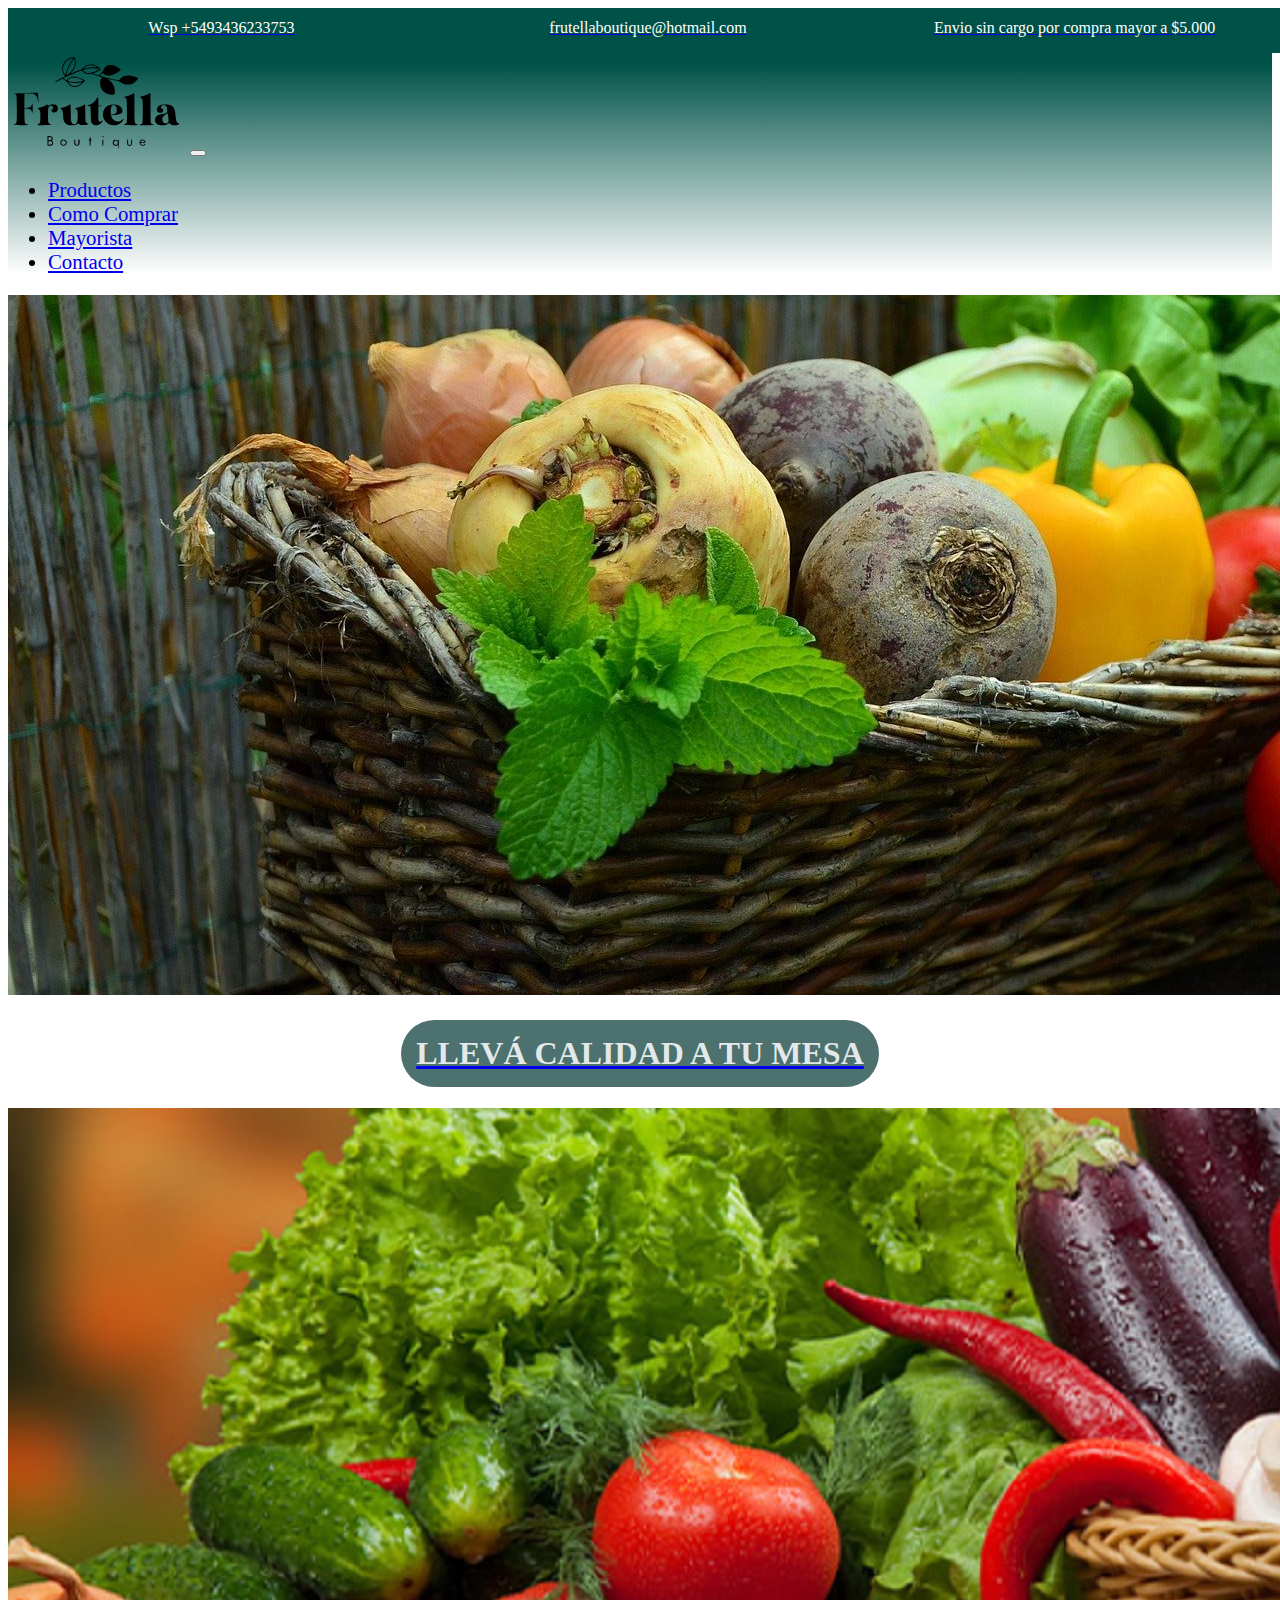
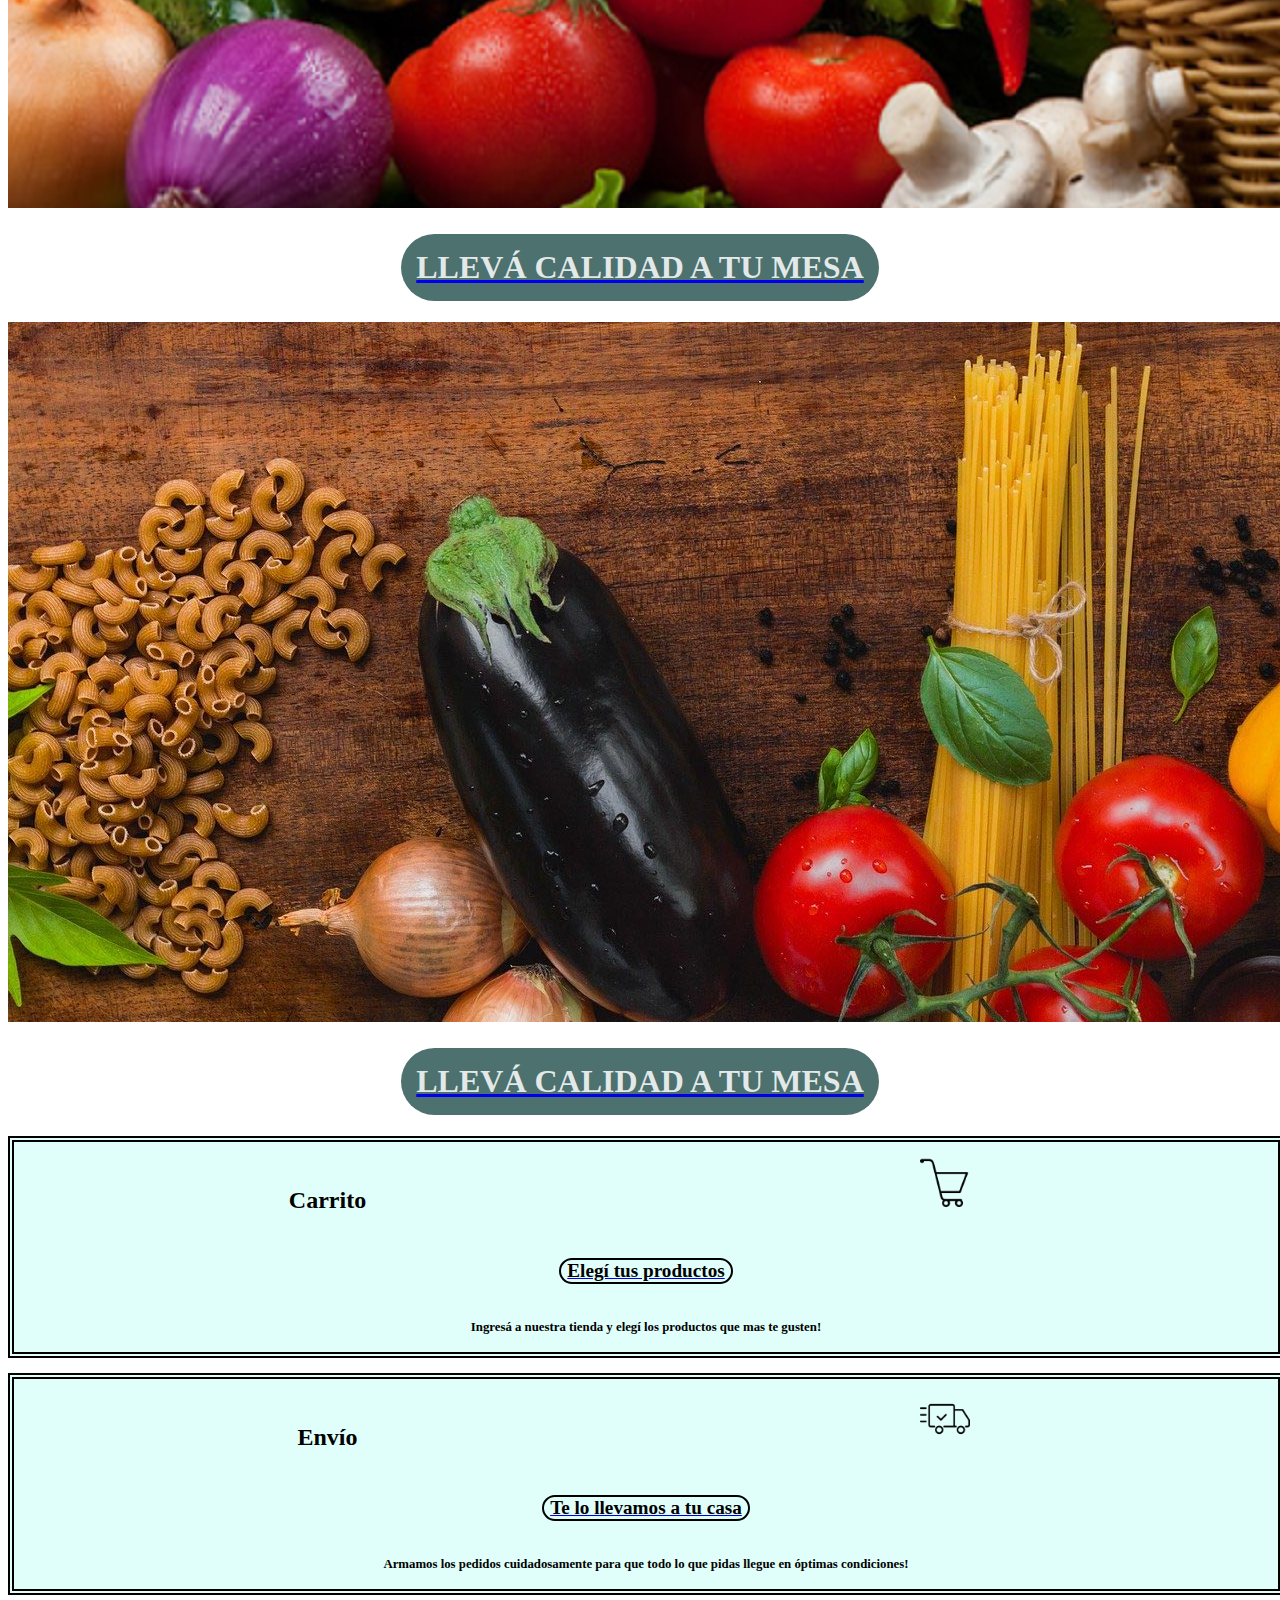
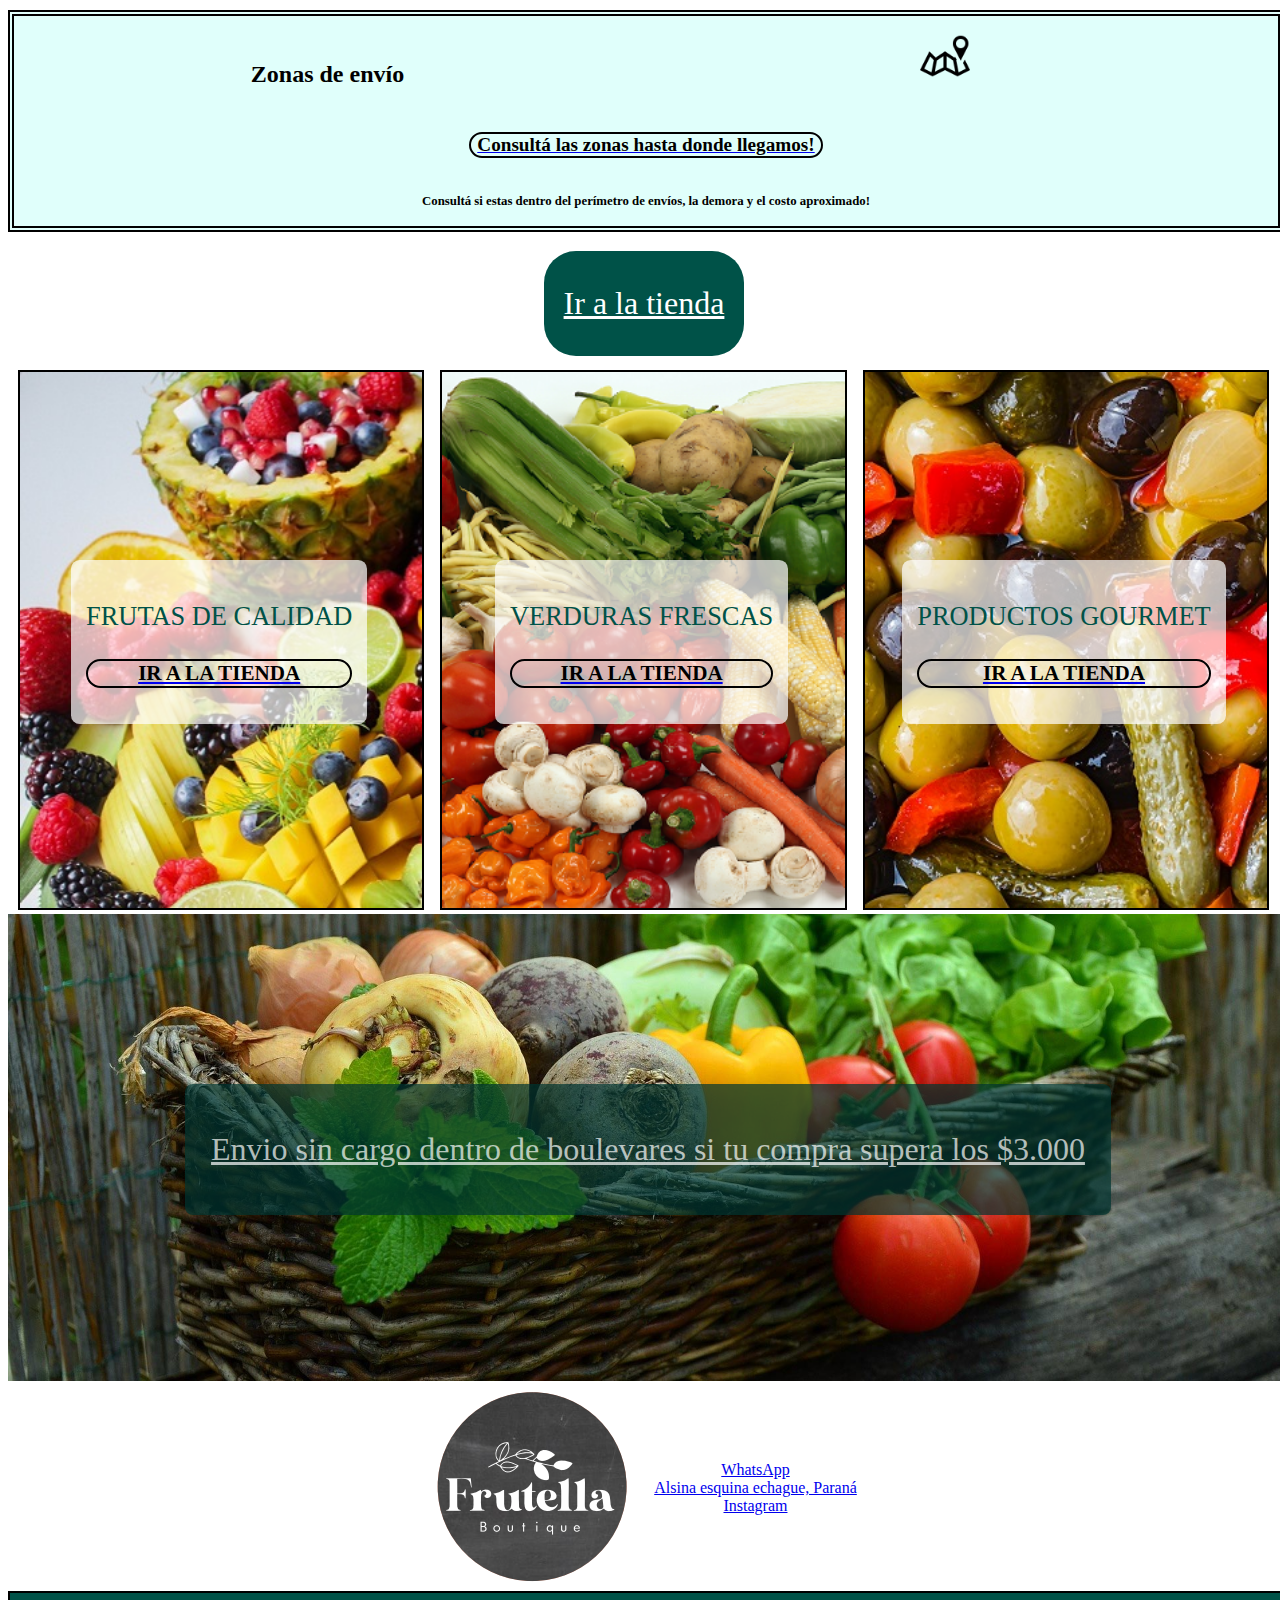
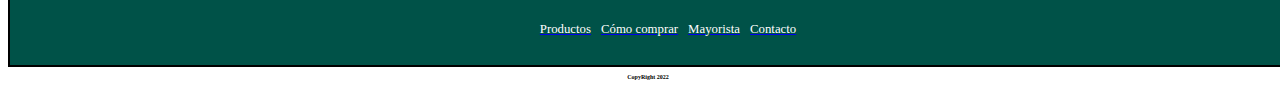
<file: index.html>
<!doctype html>
<html lang="en">
<head>
    <meta charset="utf-8">
    <meta http-equiv="X-UA-Compatible" content="IE=edge">
    <meta name="viewport" content="width=device-width, initial-scale=1">
    <title>Frutella Boutique</title>
    <link rel="shortcut icon" href="img/shortcut.png">
    <link href="https://cdn.jsdelivr.net/npm/bootstrap@5.0.2/dist/css/bootstrap.min.css" rel="stylesheet" integrity="sha384-EVSTQN3/azprG1Anm3QDgpJLIm9Nao0Yz1ztcQTwFspd3yD65VohhpuuCOmLASjC" crossorigin="anonymous">
    <link rel="stylesheet" href="css/styleBS.css">
</head>
<body>
    <section id="topbar" >
		<div class="divTopBar">
            <a href="https://api.whatsapp.com/send/?phone=5493436233753&text&app_absent=0" target="_blank"><img src="img/redes/whatsapp.png" alt="logo whatsapp"></a>
			<a id="wsp" href="https://api.whatsapp.com/send/?phone=5493436233753&text&app_absent=0" target="_blank" ><p> Wsp +5493436233753</p></a>
		</div>
		<div class="divTopBar">
			<a href="mailto:frutellaboutique@hotmail.com?subject=Quiero hacer una compra&body=Buenas! Quisiera que se comuniquen conmigo porque me gustaría hacer un pedido. Lo puede hacer a travez de "><img src="img/redes/email.png" alt="logo email">	</a>	
			<a id="email" href="mailto:frutellaboutique@hotmail.com?subject=Quiero hacer una compra&body=Buenas! Quisiera que se comuniquen conmigo porque me gustaría hacer un pedido. Lo puede hacer a travez de "><p>frutellaboutique@hotmail.com</p></a>
		</div>
		<div class="divTopBar">
			<a href="views/comocomprar.html"><img src="img/redes/instagram.png" alt="logo instagram"></a>
			<a id="promo" href="views/comocomprar.html"><p> Envio sin cargo por compra mayor a $5.000</p></a>
		</div>
	</section>
        <!---ENDS TOPBAR-->
    <nav class="navbar navbar-expand-lg navbar-light bg-gradiente sticky-top">
        <div class="container-fluid">
            <a class="navbar-brand" href="index.html"><img src="img/logo.svg" alt="logo frutella"></a>
            <button class="navbar-toggler" type="button" data-bs-toggle="collapse" data-bs-target="#navbarSupportedContent" aria-controls="navbarSupportedContent" aria-expanded="false" aria-label="Toggle navigation">
                <span class="navbar-toggler-icon"></span>
            </button>
            <div class="collapse navbar-collapse" id="navbarSupportedContent">
                <ul class="navbar-nav ms-auto mb-2 mb-lg-0 fontSize13">
                <li class="nav-item">
                    <a class="nav-link active" aria-current="page" href="views/productos.html">Productos</a>
                </li>
                <li class="nav-item">
                    <a class="nav-link active colorblack" href="views/comocomprar.html">Como Comprar</a>
                </li>
                <li class="nav-item">
                    <a class="nav-link active" href="views/mayorista.html">Mayorista</a>
                </li>
                <li class="nav-item">
                    <a class="nav-link active" href="views/contacto.html">Contacto</a>
                </li>
                </ul>
            </div>
        </div>
      </nav>
    <!---ENDS NAV-->
    <!---START CARRUSEL-->
    <div > 
        <div id="carouselExampleControls" class="carousel slide relative" data-bs-ride="carousel">
            <div class="carousel-inner">
                <div class="carousel-item active">
                    <img src="img/carrusel/canasta.jpg" class="d-block w-100 " alt="...">
                    <div class="carousel-caption d-lg-block d-md-block d-sm-block d-xs-block ">
                        <a href="views/productos.html"><h1><p id="calidadATuMesa"> LLEVÁ CALIDAD A TU MESA</p></h1></a>
                    </div>
                </div>
                <div class="carousel-item">
                    <img src="img/carrusel/canasta.png" class="d-block w-100 " alt="...">
                    <div class="carousel-caption d-lg-block d-md-block d-sm-block d-xs-block ">
                        <a href="views/productos.html"><h1><p id="calidadATuMesa"> LLEVÁ CALIDAD A TU MESA</p></h1></a>
                    </div>
                </div>
                <div class="carousel-item">
                    <img src="img/carrusel/header.jpg" class="d-block w-100 " alt="...">
                    <div class="carousel-caption d-lg-block d-md-block d-sm-block d-xs-block ">
                        <a href="views/productos.html"><h1><p id="calidadATuMesa"> LLEVÁ CALIDAD A TU MESA</p></h1></a>
                    </div>
                </div>
            </div>
    </div> 
     <!---ENDS CARRUSEL-->
     <!---START LNKS-->
    <div class="conteiner">
        <div class="row m-3">
            <div class="col-xs-12 col-sm-12 col-md-12 col-lg-4 p-2">
                <section class="indicador h-100 ">
                    <div class="tituloYFoto">
                        <div class="cajaTituloLinks">
                            <p class="tituloTexto"><h2>Carrito</h2></p>
                        </div>
                        <div class="cajaIconoLinks">
                            <img class="iconoLinks" src="img/carrito.png" alt="carrito de compra">
                        </div>
                    </div>
                    <div class="divlink">
                        <a href="views/productos.html"><h3>Elegí tus productos</h3></a>
                    </div>
                    <div class="divText">
                        <p><h4>Ingresá a nuestra tienda y elegí los productos que mas te gusten!</h4></p>
                    </div>	
                </section>
            </div>
            <div class="col-xs-12 col-sm-12 col-md-12 col-lg-4 p-2">
                <section class="indicador h-100">
                    <div class="tituloYFoto">
                        <div class="cajaTituloLinks">
                            <p class="tituloTexto"><h2>Envío</h2></p>
                        </div>
                        <div class="cajaIconoLinks">
                            <img class="iconoLinks" src="img/envio.png" alt="carrito de compra">
                        </div>
                    </div>
                    <div class="divlink">
                        <a href="views/comocomprar.html"><h3>Te lo llevamos a tu casa</h3></a>
                    </div>
                    <div class="divText">
                        <p><h4>Armamos los pedidos cuidadosamente para que todo lo que pidas llegue en óptimas condiciones!</h4></p>
                    </div>	
                </section>
            </div>
            <div class="col-xs-12 col-sm-12 col-md-12 col-lg-4 p-2">
                <section class="indicador  h-100">
                    <div class="tituloYFoto">
                        <div class="cajaTituloLinks">
                            <p class="tituloTexto"><h2>Zonas de envío</h2></p>
                        </div>
                        <div class="cajaIconoLinks">
                            <img class="iconoLinks" src="img/mapa.png" alt="carrito de compra">
                        </div>
                    </div>
                    <div class="divlink">
                        <a href="https://api.whatsapp.com/send/?phone=5493436233753&text&app_absent=0" target="_blank"><h3>Consultá las zonas hasta donde llegamos!</h3></a>
                    </div>
                    <div class="divText">
                        <p><h4>Consultá si estas dentro del perímetro de envíos, la demora y el costo aproximado!</h4></p>
                    </div>	
                </section>
            </div>
        </div>
        <!---ENDS LINKS-->
    </div>
    <div id="irALaTienda1">
        <a href=""><p>Ir a la tienda </p></a>
    </div>
    <!---START LINKS2-->
    <div id="links2">
        <div id="cajacompleta">
            <div id="foto1-in" >
                <div id="cajaImg1" >
                    <img src="img/frutas.jpg" alt="frutas">
                </div>
                <div id="CajaTransp1"  >
                    <div id="hola" class="transparencia">
                        <p>FRUTAS DE CALIDAD</p>
                        <a href="views/productos.html"><h3>IR A LA TIENDA</h3></a>
                    </div>	
                </div>
            </div>
            <div id="foto1-in">
                <div id="cajaImg1">
                    <img src="img/verduras.png" alt="verduras">
                </div>
                <div id="CajaTransp1" >	
                    <div id="hola" class="transparencia"> 
                        <p>VERDURAS FRESCAS</p>
                        <a href="views/productos.html"><h3>IR A LA TIENDA</h3></a>
                    </div>	
                </div>
            </div>
            <div id="foto1-in">
                <div id="cajaImg1">
                    <img src="img/gourmet.jpg" alt="gourmet">
                </div>
                <div id="CajaTransp1" >	
                    <div id="hola" class="transparencia">
                        <p>PRODUCTOS GOURMET</p>
                        <a href="views/productos.html"><h3>IR A LA TIENDA</h3></a>
                    </div>	
                </div>
            </div>
        </div>
    </div>
    <section id="bannerFinal" class="my-3">
        <div id="divImgBannerFinal">
            <img src="img/carrusel/canasta.jpg" alt="canasta">
        </div>
        <div id="divTextBannerFinal" class="transparencia">
            <a  href="views/comocomprar.html" ><p id="envioSinCargo">Envio sin cargo dentro de boulevares si tu compra supera los $3.000</p></a>
        </div>
    </section>
    <div id="footer">
        <section id="footer1">
            <div id="footer1div1">
                <div>
                    <a href="index.html">
                        <img src="img/icono.png" alt="logo frutella">
                </div>
                <div>
                    <ul id="ulredes">
                        <li><a href="https://api.whatsapp.com/send/?phone=5493436233753&text&app_absent=0" target="_blank" >WhatsApp</a></li>
                        <li><a href="https://www.google.com/search?q=google+maps+alsina+299&source=lmns&rlz=1C1SQJL_esAR940AR940&hl=es&sa=X&ved=2ahUKEwih0rju-fj3AhW4u5UCHdxLBX8Q_AUoAHoECAEQAA" target="_blank" >Alsina esquina echague, Paraná</a> </li>
                        <li><a href="https://www.instagram.com/frutellaboutique/" target="_blank" >Instagram</a></li>
                    </ul>
                </div>
            </div>
            <div id="footer1div2">
                <div class="divform">
                    <h2>Formulario de contacto</h2>
                    <form action="info.php" id="infopersonal">
                        <fieldset>
                            <input type="text" id="name" placeholder="Nombre y Apellido"><br>
                            <input type="text" id="instagram" placeholder="Perfil De Instagram"><br>
                            <input type="text" id="telefono" placeholder="Número de Telefono"><br>
                            <input type="email" id="email" placeholder="miemail@hotmail.com"><br>
                            <label for="comunicacion">Quiero que se me contacte vía:</label>
                            <select name="medio" id="">
                                <option value="Llamada">Llamada por telefono</option>
                                <option value="email">Correo Electronico</option>
                                <option value="instagram">Instagram</option>
                            </select>
                        </fieldset>
                </div>
                <div>
                            <label for="mensaje"><h3>¿Cual es su consulta?</h3></label><br> 
                       <fieldset>
                            <textarea name="" id="mensaje" cols="30" rows="10"></textarea> <br>
                            <input type="reset" value="Cancelar">
                            <input type="Submit" value="Enviar Consulta">
                        </fieldset>		
                    </form>
                </div>
            </div>
        </section>
        <section class="bg-verde">
            <nav id="nav2">
                <div id="divlogonav2">
                    <a href="index.html">
                        <img id="logoarriba" src="img/logo.png" alt="logo frutella">
                    </a>
                </div>
                <div id="botonera2">
                    <ul id="botones2" >
                        <li><a href="views/productos.html"><p>Productos</p></a> </li>
                        <li><a href="views/comocomprar.html"><p>Cómo comprar</p></a> </li>
                        <li><a href="views/mayorista.html"><p>Mayorista</p></a> </li>
                        <li><a href="views/contacto.html"><p>Contacto</p></a> </li>
                    </ul>
                </div>
            </nav>
        </section>
        <section id="copyright">
            <h5 id="copyright">CopyRight 2022</h5>
        </section>
    </div>

    <script src="https://cdn.jsdelivr.net/npm/bootstrap@5.0.2/dist/js/bootstrap.bundle.min.js" integrity="sha384-MrcW6ZMFYlzcLA8Nl+NtUVF0sA7MsXsP1UyJoMp4YLEuNSfAP+JcXn/tWtIaxVXM" crossorigin="anonymous"></script>
</body>
</html>
</file>
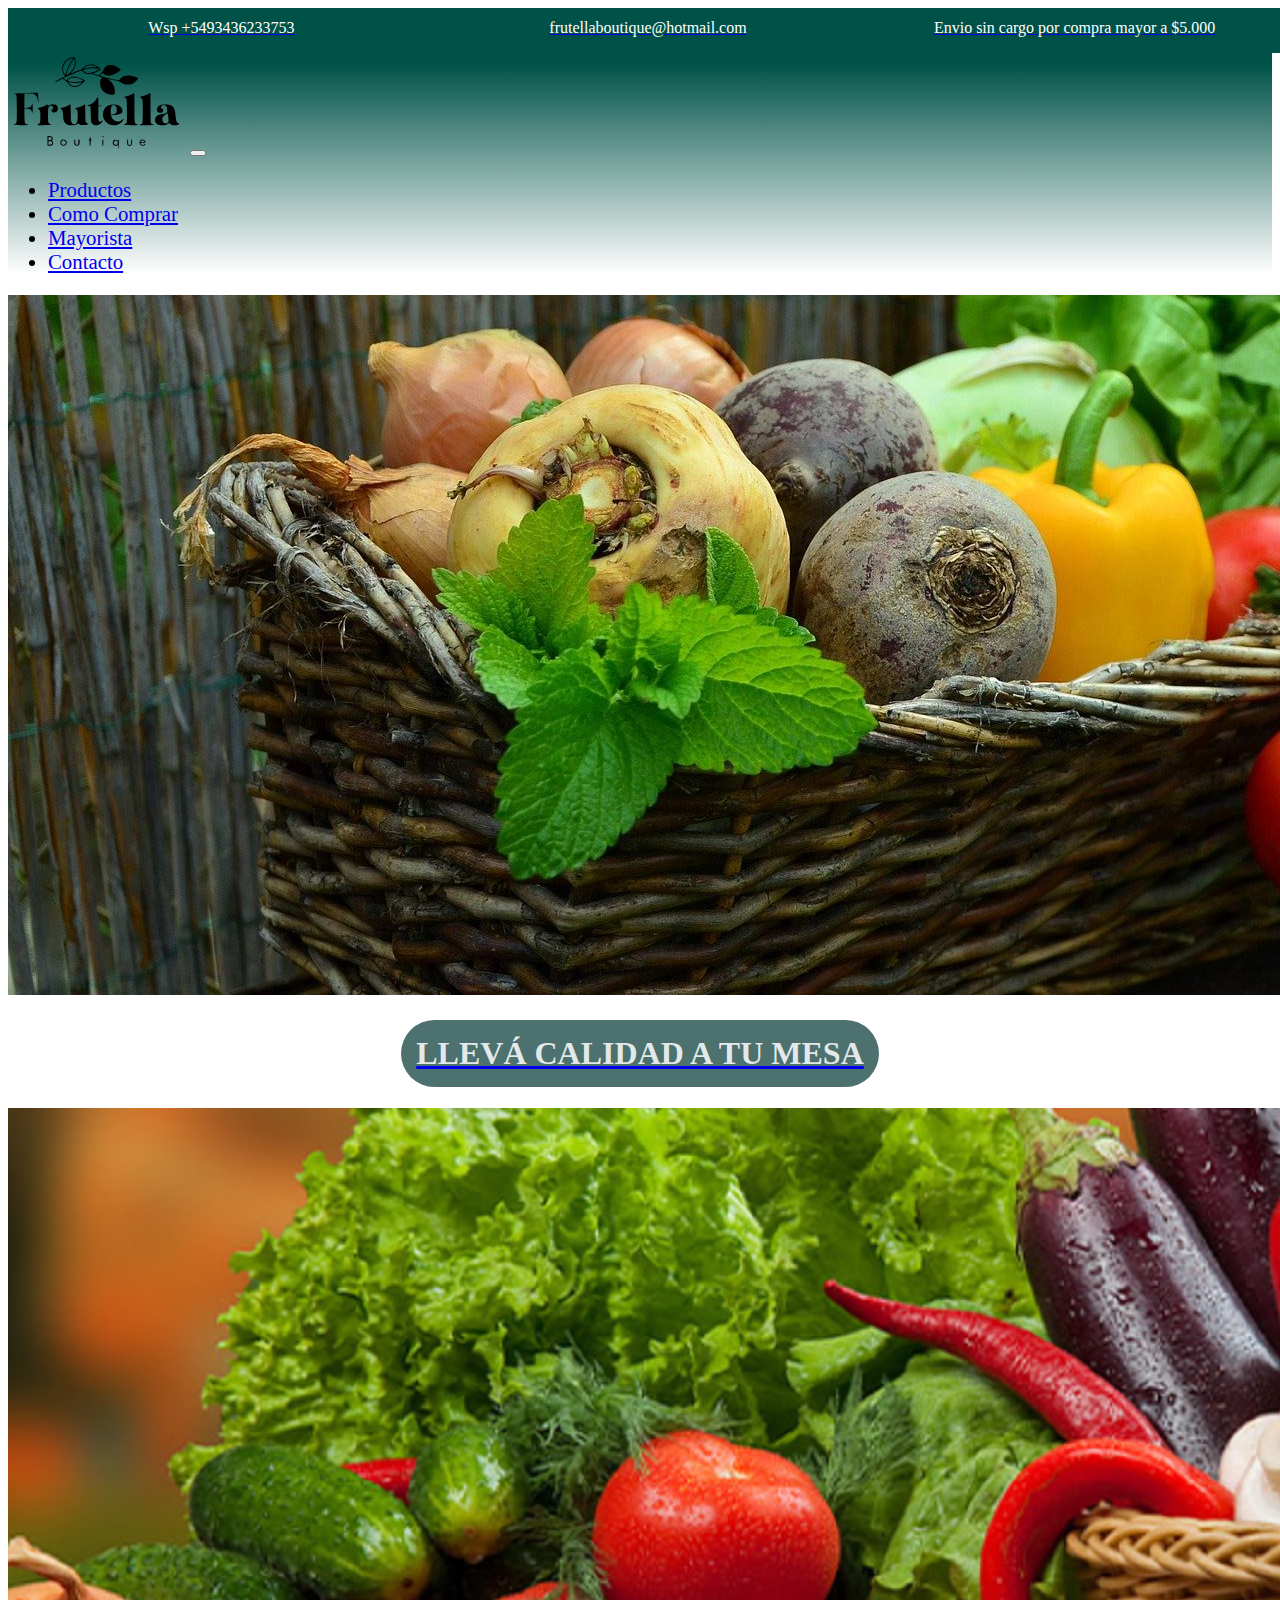
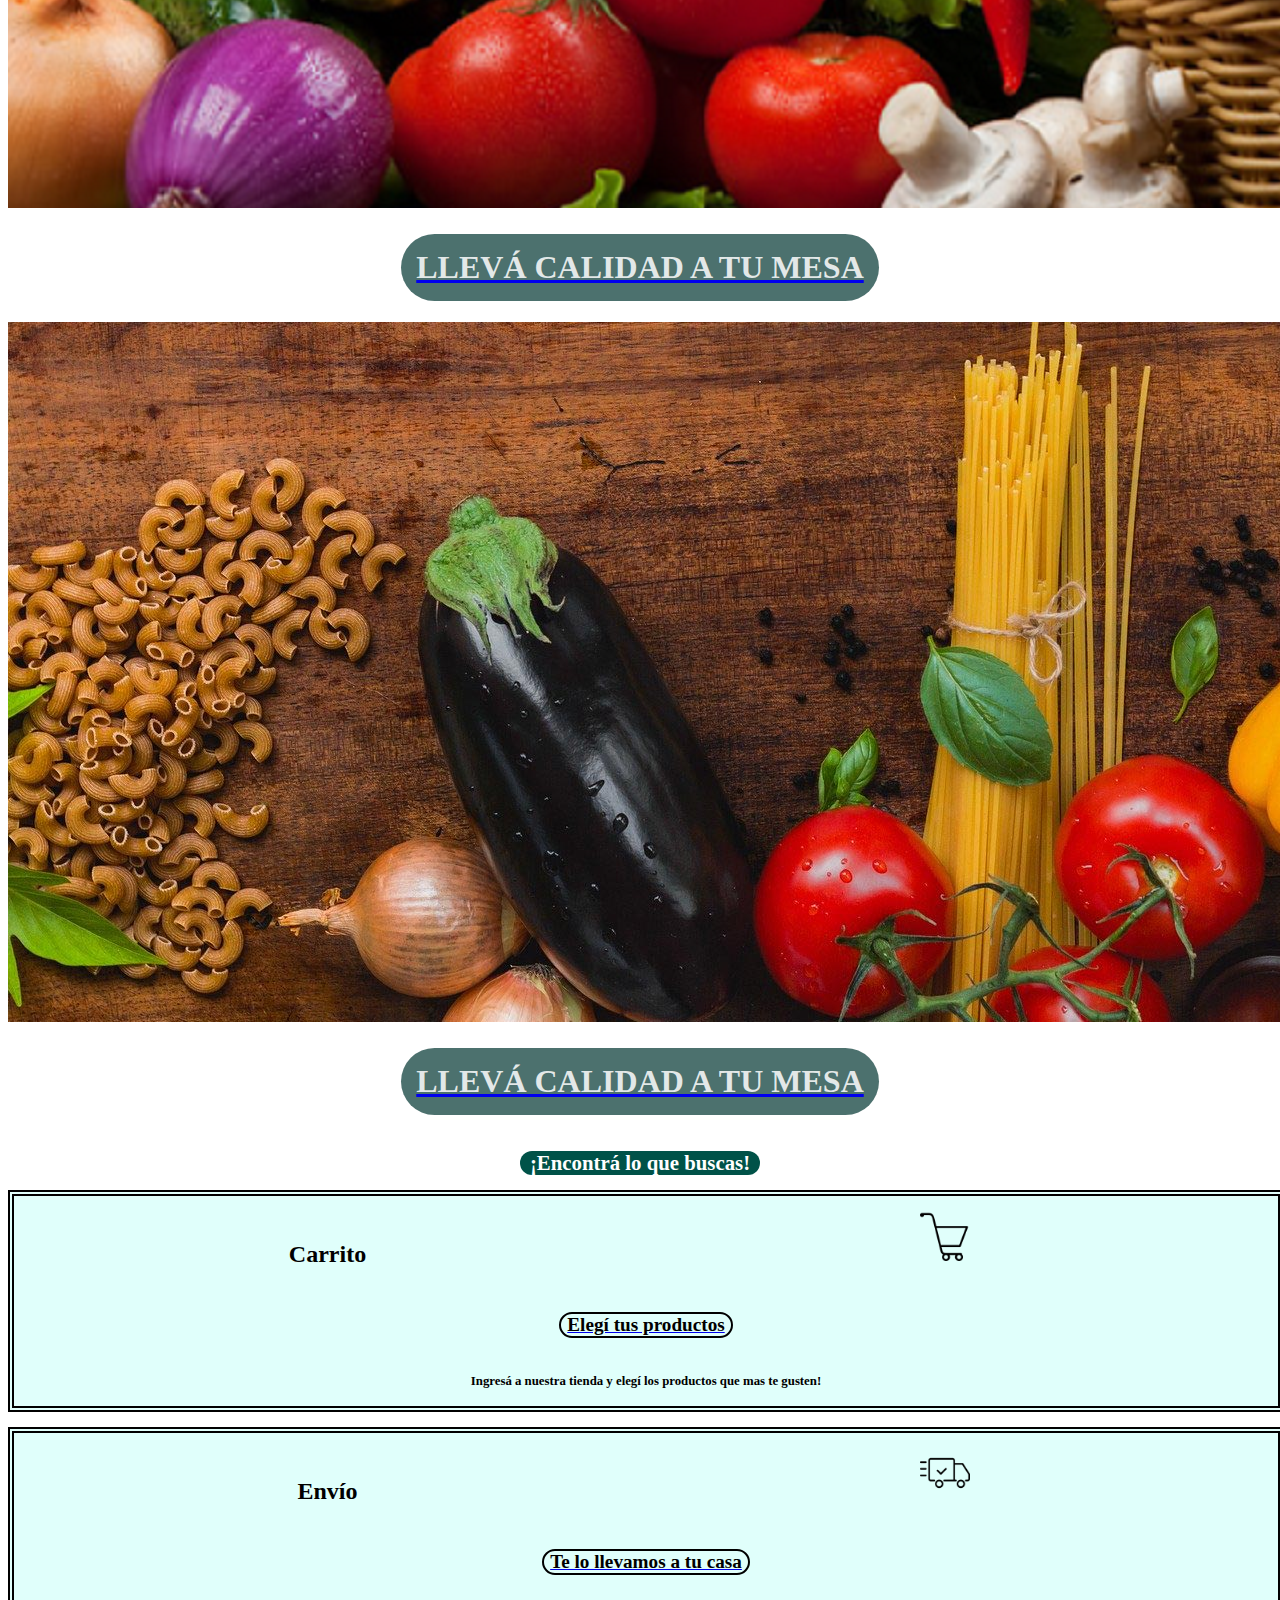
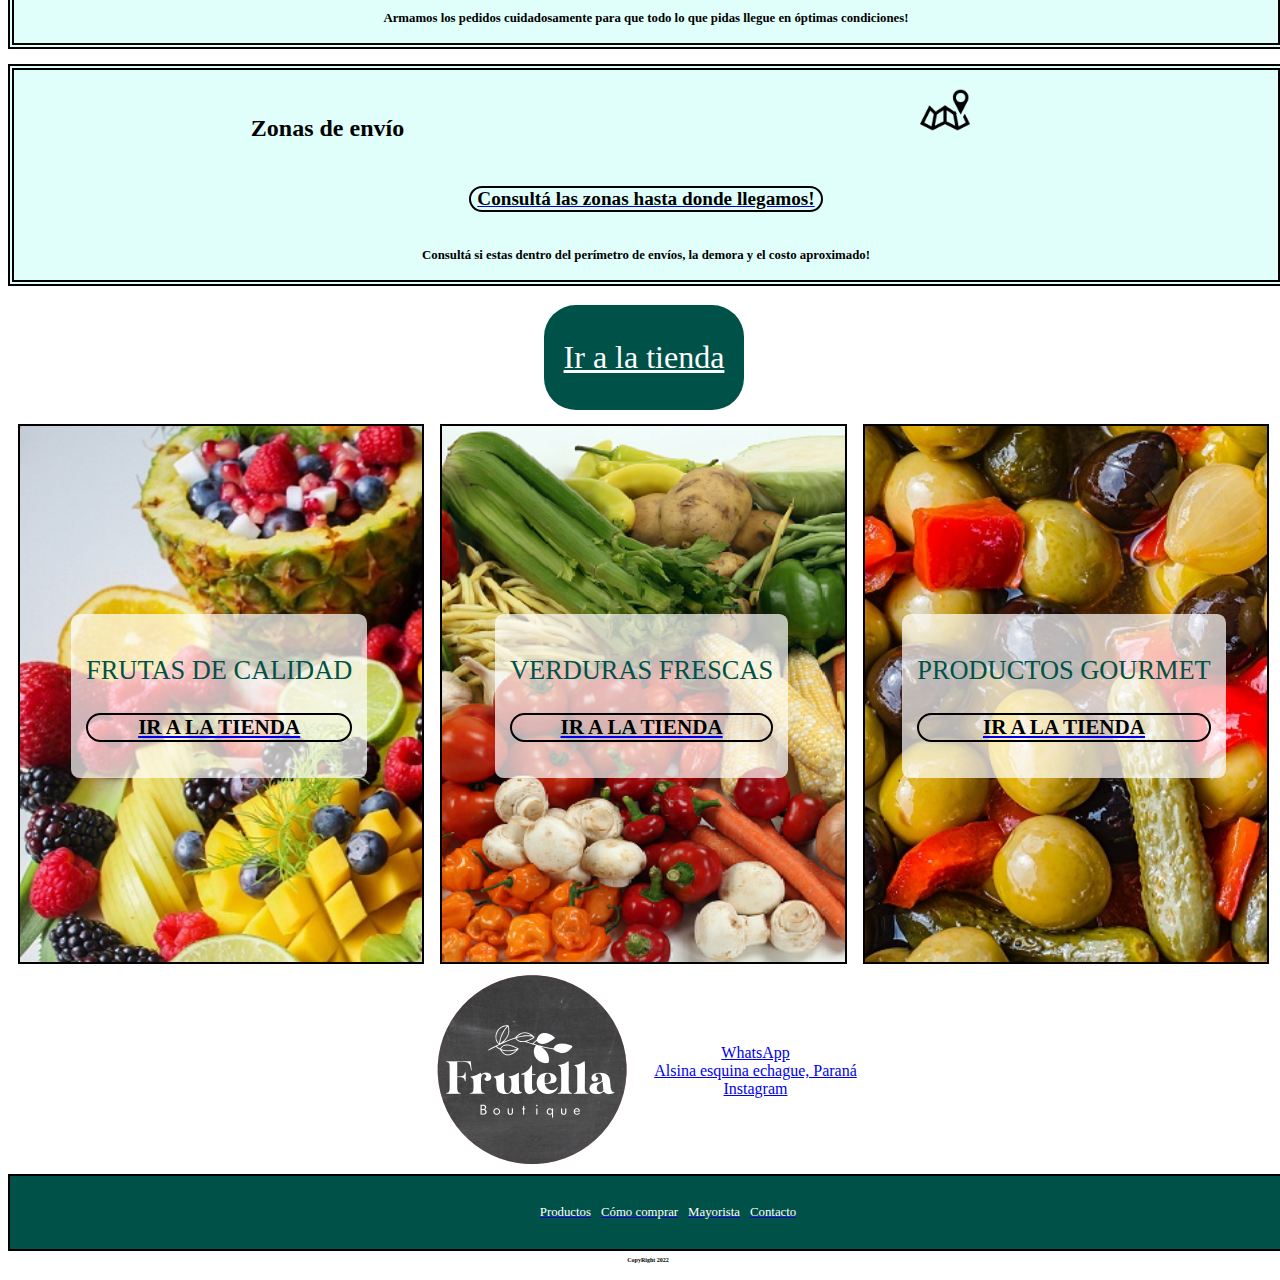
<file: views/comocomprar.html>
<!DOCTYPE html>
<html lang="en">
<head>
    <meta charset="UTF-8">
    <meta http-equiv="X-UA-Compatible" content="IE=edge">
    <meta name="viewport" content="width=device-width, initial-scale=1.0">
    <title>Como Comprar - Frutella</title>
    <link rel="shortcut icon" href="../img/shortcut.png">
    <link href="https://cdn.jsdelivr.net/npm/bootstrap@5.0.2/dist/css/bootstrap.min.css" rel="stylesheet" integrity="sha384-EVSTQN3/azprG1Anm3QDgpJLIm9Nao0Yz1ztcQTwFspd3yD65VohhpuuCOmLASjC" crossorigin="anonymous">
    <link rel="stylesheet" href="../css/styleBS.css">
</head>
<body>
	<section id="topbar" >
		<div class="divTopBar">
            <a href="https://api.whatsapp.com/send/?phone=5493436233753&text&app_absent=0" target="_blank"><img src="../img/redes/whatsapp.png" alt="logo whatsapp"></a>
			<a id="wsp" href="https://api.whatsapp.com/send/?phone=5493436233753&text&app_absent=0" target="_blank" ><p> Wsp +5493436233753</p></a>
		</div>
		<div class="divTopBar">
			<a href="mailto:frutellaboutique@hotmail.com?subject=Quiero hacer una compra&body=Buenas! Quisiera que se comuniquen conmigo porque me gustaría hacer un pedido. Lo puede hacer a travez de "><img src="../img/redes/email.png" alt="logo email">	</a>	
			<a id="email" href="mailto:frutellaboutique@hotmail.com?subject=Quiero hacer una compra&body=Buenas! Quisiera que se comuniquen conmigo porque me gustaría hacer un pedido. Lo puede hacer a travez de "><p>frutellaboutique@hotmail.com</p></a>
		</div>
		<div class="divTopBar">
			<a href="../views/comocomprar.html"><img src="../img/redes/instagram.png" alt="logo instagram"></a>
			<a id="promo" href="../views/comocomprar.html"><p> Envio sin cargo por compra mayor a $5.000</p></a>
		</div>
	</section>
        <!---ENDS TOPBAR-->
    <nav class="navbar navbar-expand-lg navbar-light bg-gradiente sticky-top">
        <div class="container-fluid">
            <a class="navbar-brand" href="../index.html"><img src="../img/logo.svg" alt="logo frutella"></a>
            <button class="navbar-toggler" type="button" data-bs-toggle="collapse" data-bs-target="#navbarSupportedContent" aria-controls="navbarSupportedContent" aria-expanded="false" aria-label="Toggle navigation">
                <span class="navbar-toggler-icon"></span>
            </button>
            <div class="collapse navbar-collapse" id="navbarSupportedContent">
                <ul class="navbar-nav ms-auto mb-2 mb-lg-0 fontSize13">
                <li class="nav-item">
                    <a class="nav-link active" aria-current="page" href="../views/productos.html">Productos</a>
                </li>
                <li class="nav-item">
                    <a class="nav-link active colorblack" href="../views/comocomprar.html">Como Comprar</a>
                </li>
                <li class="nav-item">
                    <a class="nav-link active" href="../views/mayorista.html">Mayorista</a>
                </li>
                <li class="nav-item">
                    <a class="nav-link active" href="../views/contacto.html">Contacto</a>
                </li>
                </ul>
            </div>
        </div>
      </nav>
    <!---ENDS NAV-->
    <!---START CARRUSEL-->
    <div> 
        <div id="carouselExampleControls" class="carousel slide relative" data-bs-ride="carousel">
            <div class="carousel-inner">
                <div class="carousel-item active">
                    <img src="../img/carrusel/canasta.jpg" class="d-block w-100" alt="...">
                    <div class="carousel-caption d-lg-block d-md-block d-sm-block d-xs-block ">
                        <a href="../views/productos.html"><h1><p id="calidadATuMesa"> LLEVÁ CALIDAD A TU MESA</p></h1></a>
                    </div>
                </div>
                <div class="carousel-item">
                    <img src="../img/carrusel/canasta.png" class="d-block w-100" alt="...">
                    <div class="carousel-caption d-lg-block d-md-block d-sm-block d-xs-block ">
                        <a href="../views/productos.html"><h1><p id="calidadATuMesa"> LLEVÁ CALIDAD A TU MESA</p></h1></a>
                    </div>
                </div>
                <div class="carousel-item">
                    <img src="../img/carrusel/header.jpg" class="d-block w-100" alt="...">
                    <div class="carousel-caption d-lg-block d-md-block d-sm-block d-xs-block ">
                        <a href="../views/productos.html"><h1><p id="calidadATuMesa"> LLEVÁ CALIDAD A TU MESA</p></h1></a>
                    </div>
                </div>
            </div>
    </div> 
     <!---ENDS CARRUSEL-->
    <div>
        <div id="headerProductos">
            <h2 class="h2productos">¡Encontrá lo que buscas!</h2>
        </div>
    </div>
    <!---START LNKS-->
    <div class="conteiner">
        <div class="row m-3">
            <div class="col-xs-12 col-sm-12 col-md-12 col-lg-4 p-2">
                <section class="indicador h-100 ">
                    <div class="tituloYFoto">
                        <div class="cajaTituloLinks">
                            <p class="tituloTexto"><h2>Carrito</h2></p>
                        </div>
                        <div class="cajaIconoLinks">
                            <img class="iconoLinks" src="../img/carrito.png" alt="carrito de compra">
                        </div>
                    </div>
                    <div class="divlink">
                        <a href="../views/productos.html"><h3>Elegí tus productos</h3></a>
                    </div>
                    <div class="divText">
                        <p><h4>Ingresá a nuestra tienda y elegí los productos que mas te gusten!</h4></p>
                    </div>	
                </section>
            </div>
            <div class="col-xs-12 col-sm-12 col-md-12 col-lg-4 p-2">
                <section class="indicador h-100">
                    <div class="tituloYFoto">
                        <div class="cajaTituloLinks">
                            <p class="tituloTexto"><h2>Envío</h2></p>
                        </div>
                        <div class="cajaIconoLinks">
                            <img class="iconoLinks" src="../img/envio.png" alt="carrito de compra">
                        </div>
                    </div>
                    <div class="divlink">
                        <a href="../views/productos.html"><h3>Te lo llevamos a tu casa</h3></a>
                    </div>
                    <div class="divText">
                        <p><h4>Armamos los pedidos cuidadosamente para que todo lo que pidas llegue en óptimas condiciones!</h4></p>
                    </div>	
                </section>
            </div>
            <div class="col-xs-12 col-sm-12 col-md-12 col-lg-4 p-2">
                <section class="indicador  h-100">
                    <div class="tituloYFoto">
                        <div class="cajaTituloLinks">
                            <p class="tituloTexto"><h2>Zonas de envío</h2></p>
                        </div>
                        <div class="cajaIconoLinks">
                            <img class="iconoLinks" src="../img/mapa.png" alt="carrito de compra">
                        </div>
                    </div>
                    <div class="divlink">
                        <a href="https://api.whatsapp.com/send/?phone=5493436233753&text&app_absent=0" target="_blank"><h3>Consultá las zonas hasta donde llegamos!</h3></a>
                    </div>
                    <div class="divText">
                        <p><h4>Consultá si estas dentro del perímetro de envíos, la demora y el costo aproximado!</h4></p>
                    </div>	
                </section>
            </div>
        </div>
        <!---ENDS LINKS-->
    </div>
    <div id="irALaTienda1">
        <a href="../views/productos.html"><p>Ir a la tienda </p></a>
    </div>
     <!---START LINKS2-->
     <div id="links2">
        <div id="cajacompleta">
            <div id="foto1-in" >
                <div id="cajaImg1" >
                    <img src="../img/frutas.jpg" alt="frutas">
                </div>
                <div id="CajaTransp1"  >
                    <div id="hola" class="transparencia">
                        <p>FRUTAS DE CALIDAD</p>
                        <a href="views/productos.html"><h3>IR A LA TIENDA</h3></a>
                    </div>	
                </div>
            </div>
            <div id="foto1-in">
                <div id="cajaImg1">
                    <img src="../img/verduras.png" alt="verduras">
                </div>
                <div id="CajaTransp1" >	
                    <div id="hola" class="transparencia"> 
                        <p>VERDURAS FRESCAS</p>
                        <a href="views/productos.html"><h3>IR A LA TIENDA</h3></a>
                    </div>	
                </div>
            </div>
            <div id="foto1-in">
                <div id="cajaImg1">
                    <img src="../img/gourmet.jpg" alt="gourmet">
                </div>
                <div id="CajaTransp1" >	
                    <div id="hola" class="transparencia">
                        <p>PRODUCTOS GOURMET</p>
                        <a href="views/productos.html"><h3>IR A LA TIENDA</h3></a>
                    </div>	
                </div>
            </div>
        </div>


	<div id="footer">
        <section id="footer1">
            <div id="footer1div1">
                <div>
                    <a href="../index.html">
                        <img src="../img/icono.png" alt="logo frutella">
                </div>
                <div>
                    <ul id="ulredes">
                        <li><a href="https://api.whatsapp.com/send/?phone=5493436233753&text&app_absent=0" target="_blank" >WhatsApp</a></li>
                        <li><a href="https://www.google.com/search?q=google+maps+alsina+299&source=lmns&rlz=1C1SQJL_esAR940AR940&hl=es&sa=X&ved=2ahUKEwih0rju-fj3AhW4u5UCHdxLBX8Q_AUoAHoECAEQAA" target="_blank" >Alsina esquina echague, Paraná</a> </li>
                        <li><a href="https://www.instagram.com/frutellaboutique/" target="_blank" >Instagram</a></li>
                    </ul>
                </div>
            </div>
        </section>
        <section>
            <nav id="nav2" class="bg-verde">
                <div id="divlogonav2">
                    <a href="../index.html">
                        <img id="logoarriba" src="../img/logo.png" alt="logo frutella">
                    </a>
                </div>
                <div id="botonera2">
                    <ul id="botones2" >
                        <li><a href="../views/productos.html"><p>Productos</p></a> </li>
                        <li><a href="../views/comocomprar.html"><p>Cómo comprar</p></a> </li>
                        <li><a href="../views/mayorista.html"><p>Mayorista</p></a> </li>
                        <li><a href="../views/contacto.html"><p>Contacto</p></a> </li>
                    </ul>
                </div>
            </nav>
        </section>
        <section id="copyright">
            <h5 id="copyright">CopyRight 2022</h5>
        </section>
    </div>
    <script src="https://cdn.jsdelivr.net/npm/bootstrap@5.0.2/dist/js/bootstrap.bundle.min.js" integrity="sha384-MrcW6ZMFYlzcLA8Nl+NtUVF0sA7MsXsP1UyJoMp4YLEuNSfAP+JcXn/tWtIaxVXM" crossorigin="anonymous"></script>
</body>
</html>
</file>
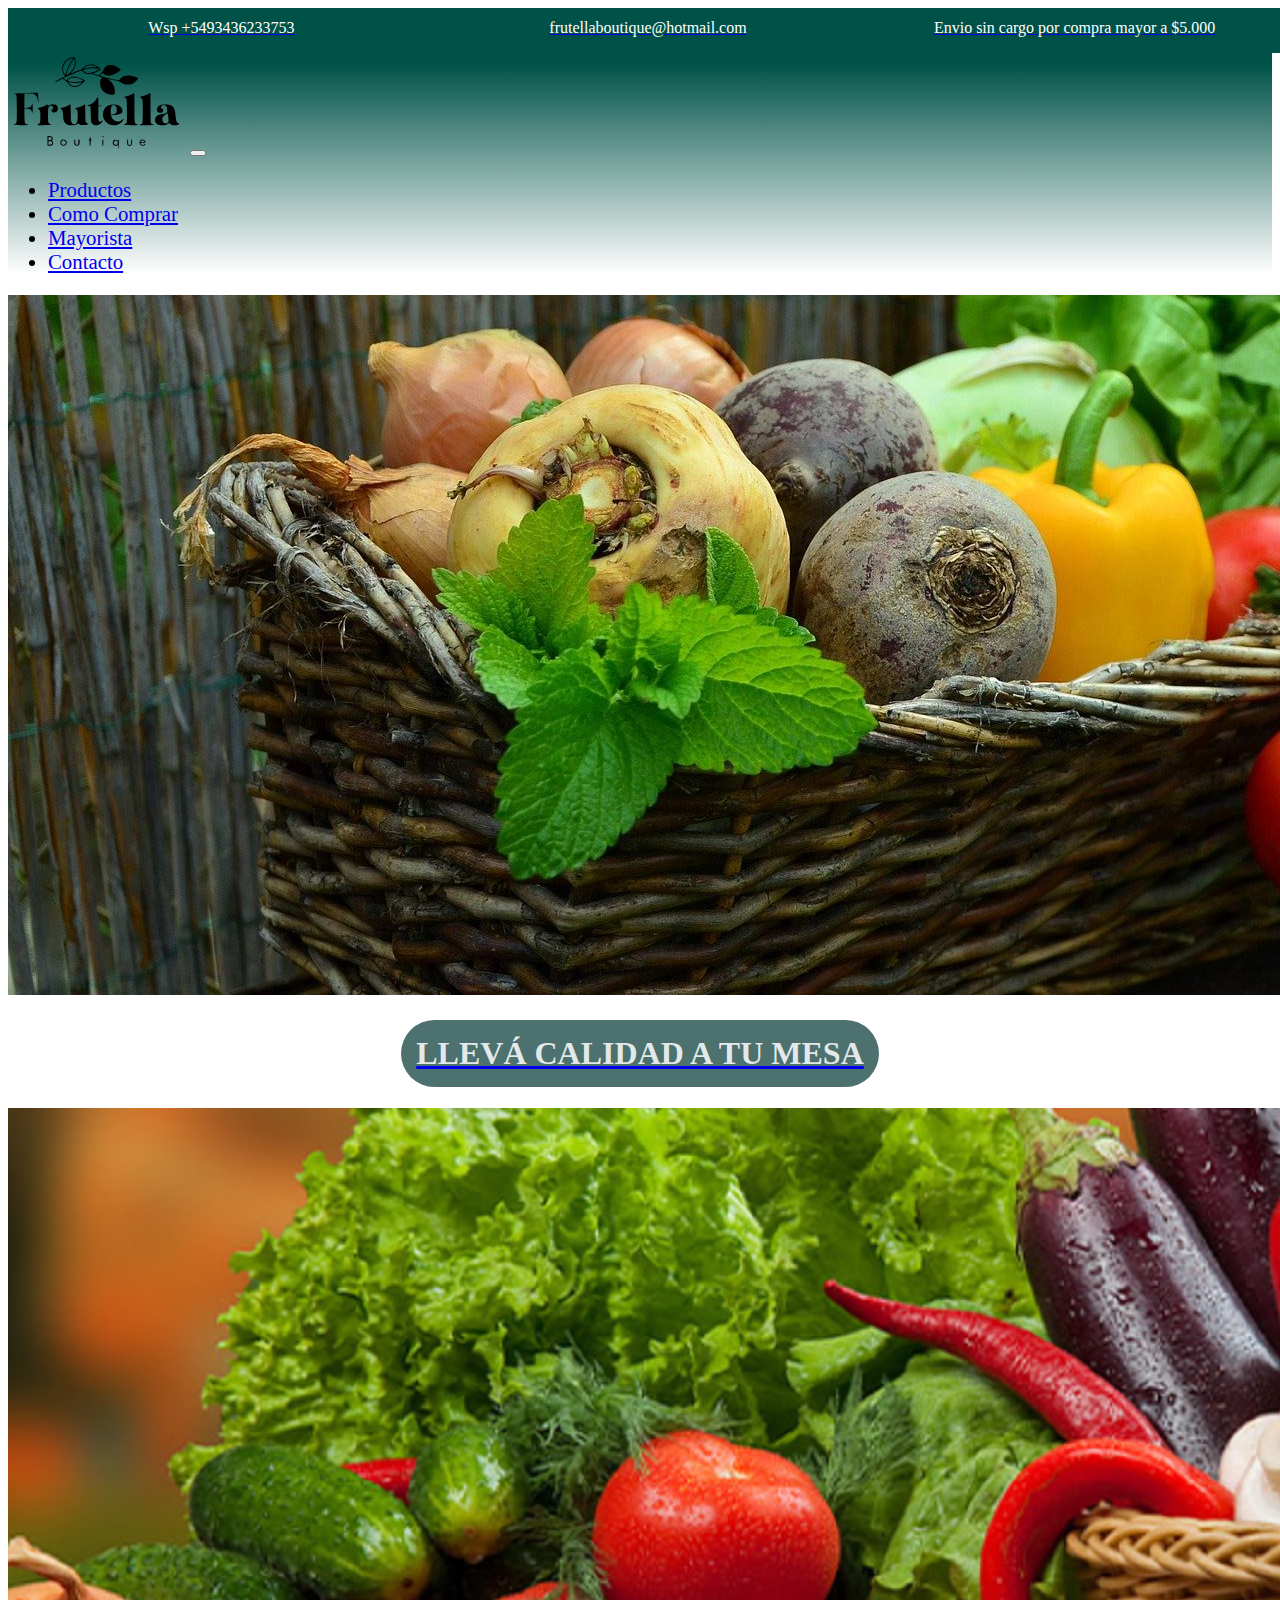
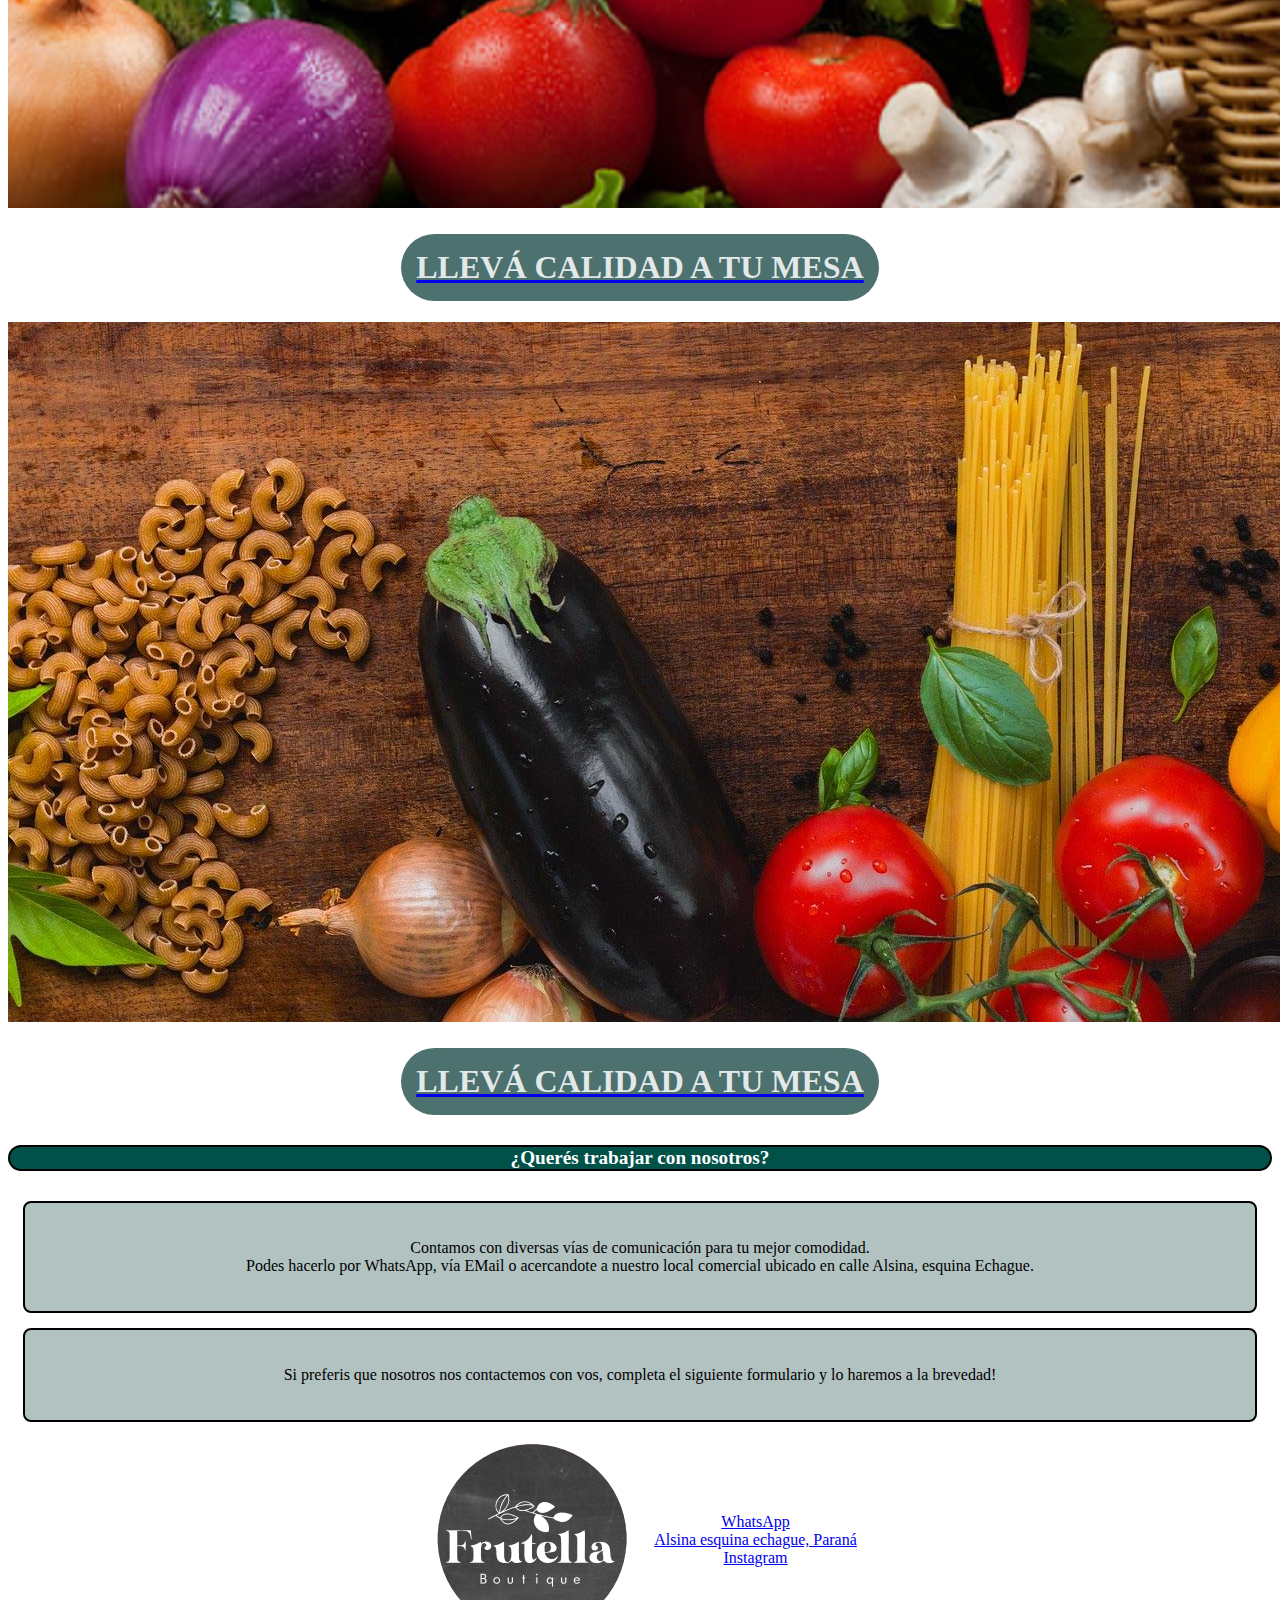
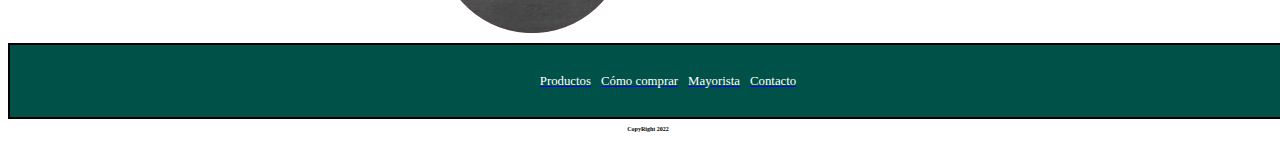
<file: views/contacto.html>
<!DOCTYPE html>
<html lang="en">
<head>
    <meta charset="UTF-8">
    <meta http-equiv="X-UA-Compatible" content="IE=edge">
    <meta name="viewport" content="width=device-width, initial-scale=1.0">
    <title>Contacto - Frutella</title>
    <link rel="shortcut icon" href="../img/shortcut.png">
    <link href="https://cdn.jsdelivr.net/npm/bootstrap@5.0.2/dist/css/bootstrap.min.css" rel="stylesheet" integrity="sha384-EVSTQN3/azprG1Anm3QDgpJLIm9Nao0Yz1ztcQTwFspd3yD65VohhpuuCOmLASjC" crossorigin="anonymous">
    <link rel="stylesheet" href="../css/styleBS.css">
</head>
<body id="bodymayorista">
    <section id="topbar" >
		<div class="divTopBar">
            <a href="https://api.whatsapp.com/send/?phone=5493436233753&text&app_absent=0" target="_blank"><img src="../img/redes/whatsapp.png" alt="logo whatsapp"></a>
			<a id="wsp" href="https://api.whatsapp.com/send/?phone=5493436233753&text&app_absent=0" target="_blank" ><p> Wsp +5493436233753</p></a>
		</div>
		<div class="divTopBar">
			<a href="mailto:frutellaboutique@hotmail.com?subject=Quiero hacer una compra&body=Buenas! Quisiera que se comuniquen conmigo porque me gustaría hacer un pedido. Lo puede hacer a travez de "><img src="../img/redes/email.png" alt="logo email">	</a>	
			<a id="email" href="mailto:frutellaboutique@hotmail.com?subject=Quiero hacer una compra&body=Buenas! Quisiera que se comuniquen conmigo porque me gustaría hacer un pedido. Lo puede hacer a travez de "><p>frutellaboutique@hotmail.com</p></a>
		</div>
		<div class="divTopBar">
			<a href="../views/comocomprar.html"><img src="../img/redes/instagram.png" alt="logo instagram"></a>
			<a id="promo" href="../views/comocomprar.html"><p> Envio sin cargo por compra mayor a $5.000</p></a>
		</div>
	</section>
        <!---ENDS TOPBAR-->
    <nav class="navbar navbar-expand-lg navbar-light bg-gradiente sticky-top">
        <div class="container-fluid">
            <a class="navbar-brand" href="../index.html"><img src="../img/logo.svg" alt="logo frutella"></a>
            <button class="navbar-toggler" type="button" data-bs-toggle="collapse" data-bs-target="#navbarSupportedContent" aria-controls="navbarSupportedContent" aria-expanded="false" aria-label="Toggle navigation">
                <span class="navbar-toggler-icon"></span>
            </button>
            <div class="collapse navbar-collapse" id="navbarSupportedContent">
                <ul class="navbar-nav ms-auto mb-2 mb-lg-0 fontSize13">
                <li class="nav-item">
                    <a class="nav-link active" aria-current="page" href="../views/productos.html">Productos</a>
                </li>
                <li class="nav-item">
                    <a class="nav-link active colorblack" href="../views/comocomprar.html">Como Comprar</a>
                </li>
                <li class="nav-item">
                    <a class="nav-link active" href="../views/mayorista.html">Mayorista</a>
                </li>
                <li class="nav-item">
                    <a class="nav-link active" href="../views/contacto.html">Contacto</a>
                </li>
                </ul>
            </div>
        </div>
      </nav>
    <!---ENDS NAV-->
    <!---START CARRUSEL-->
    <div> 
        <div id="carouselExampleControls" class="carousel slide relative" data-bs-ride="carousel">
            <div class="carousel-inner">
                <div class="carousel-item active">
                    <img src="../img/carrusel/canasta.jpg" class="d-block w-100" alt="...">
                    <div class="carousel-caption d-lg-block d-md-block d-sm-block d-xs-block ">
                        <a href="../views/productos.html"><h1><p id="calidadATuMesa"> LLEVÁ CALIDAD A TU MESA</p></h1></a>
                    </div>
                </div>
                <div class="carousel-item">
                    <img src="../img/carrusel/canasta.png" class="d-block w-100" alt="...">
                    <div class="carousel-caption d-lg-block d-md-block d-sm-block d-xs-block ">
                        <a href="../views/productos.html"><h1><p id="calidadATuMesa"> LLEVÁ CALIDAD A TU MESA</p></h1></a>
                    </div>
                </div>
                <div class="carousel-item">
                    <img src="../img/carrusel/header.jpg" class="d-block w-100" alt="...">
                    <div class="carousel-caption d-lg-block d-md-block d-sm-block d-xs-block ">
                        <a href="../views/productos.html"><h1><p id="calidadATuMesa"> LLEVÁ CALIDAD A TU MESA</p></h1></a>
                    </div>
                </div>
            </div>
    </div> 
     <!---ENDS CARRUSEL-->
    
    <header id="headermayorista">
        <h2 class="h2Mayorista">¿Querés trabajar con nosotros?</h2>
    </header>
	<div id="textMayorista1">
		<p>Contamos con diversas vías de comunicación para tu mejor comodidad. <br> Podes hacerlo por WhatsApp, vía EMail o acercandote a nuestro local comercial ubicado en calle Alsina, esquina Echague.</comodidas></p>
	</div>
	<div id="textMayorista2">
		<p>Si preferis que nosotros nos contactemos con vos, completa el siguiente formulario y lo haremos a la brevedad!</p>  
	</div>
<div id="footer">
        <section id="footer1">
            <div id="footer1div1">
                <div>
                    <a href="../index.html">
                        <img src="../img/icono.png" alt="logo frutella">
                </div>
                <div>
                    <ul id="ulredes">
                        <li><a href="https://api.whatsapp.com/send/?phone=5493436233753&text&app_absent=0" target="_blank" >WhatsApp</a></li>
                        <li><a href="https://www.google.com/search?q=google+maps+alsina+299&source=lmns&rlz=1C1SQJL_esAR940AR940&hl=es&sa=X&ved=2ahUKEwih0rju-fj3AhW4u5UCHdxLBX8Q_AUoAHoECAEQAA" target="_blank" >Alsina esquina echague, Paraná</a> </li>
                        <li><a href="https://www.instagram.com/frutellaboutique/" target="_blank" >Instagram</a></li>
                    </ul>
                </div>
            </div>
        </section>
        <section>
            <nav id="nav2" class="bg-verde">
                <div id="divlogonav2">
                    <a href="../index.html">
                        <img id="logoarriba" src="../img/logo.png" alt="logo frutella">
                    </a>
                </div>
                <div id="botonera2">
                    <ul id="botones2" >
                        <li><a href="../views/productos.html"><p>Productos</p></a> </li>
                        <li><a href="../views/comocomprar.html"><p>Cómo comprar</p></a> </li>
                        <li><a href="../views/mayorista.html"><p>Mayorista</p></a> </li>
                        <li><a href="../views/contacto.html"><p>Contacto</p></a> </li>
                    </ul>
                </div>
            </nav>
        </section>
        <section id="copyright">
            <h5 id="copyright">CopyRight 2022</h5>
        </section>
    </div>
    <script src="https://cdn.jsdelivr.net/npm/bootstrap@5.0.2/dist/js/bootstrap.bundle.min.js" integrity="sha384-MrcW6ZMFYlzcLA8Nl+NtUVF0sA7MsXsP1UyJoMp4YLEuNSfAP+JcXn/tWtIaxVXM" crossorigin="anonymous"></script>
</body>
</html>
</file>
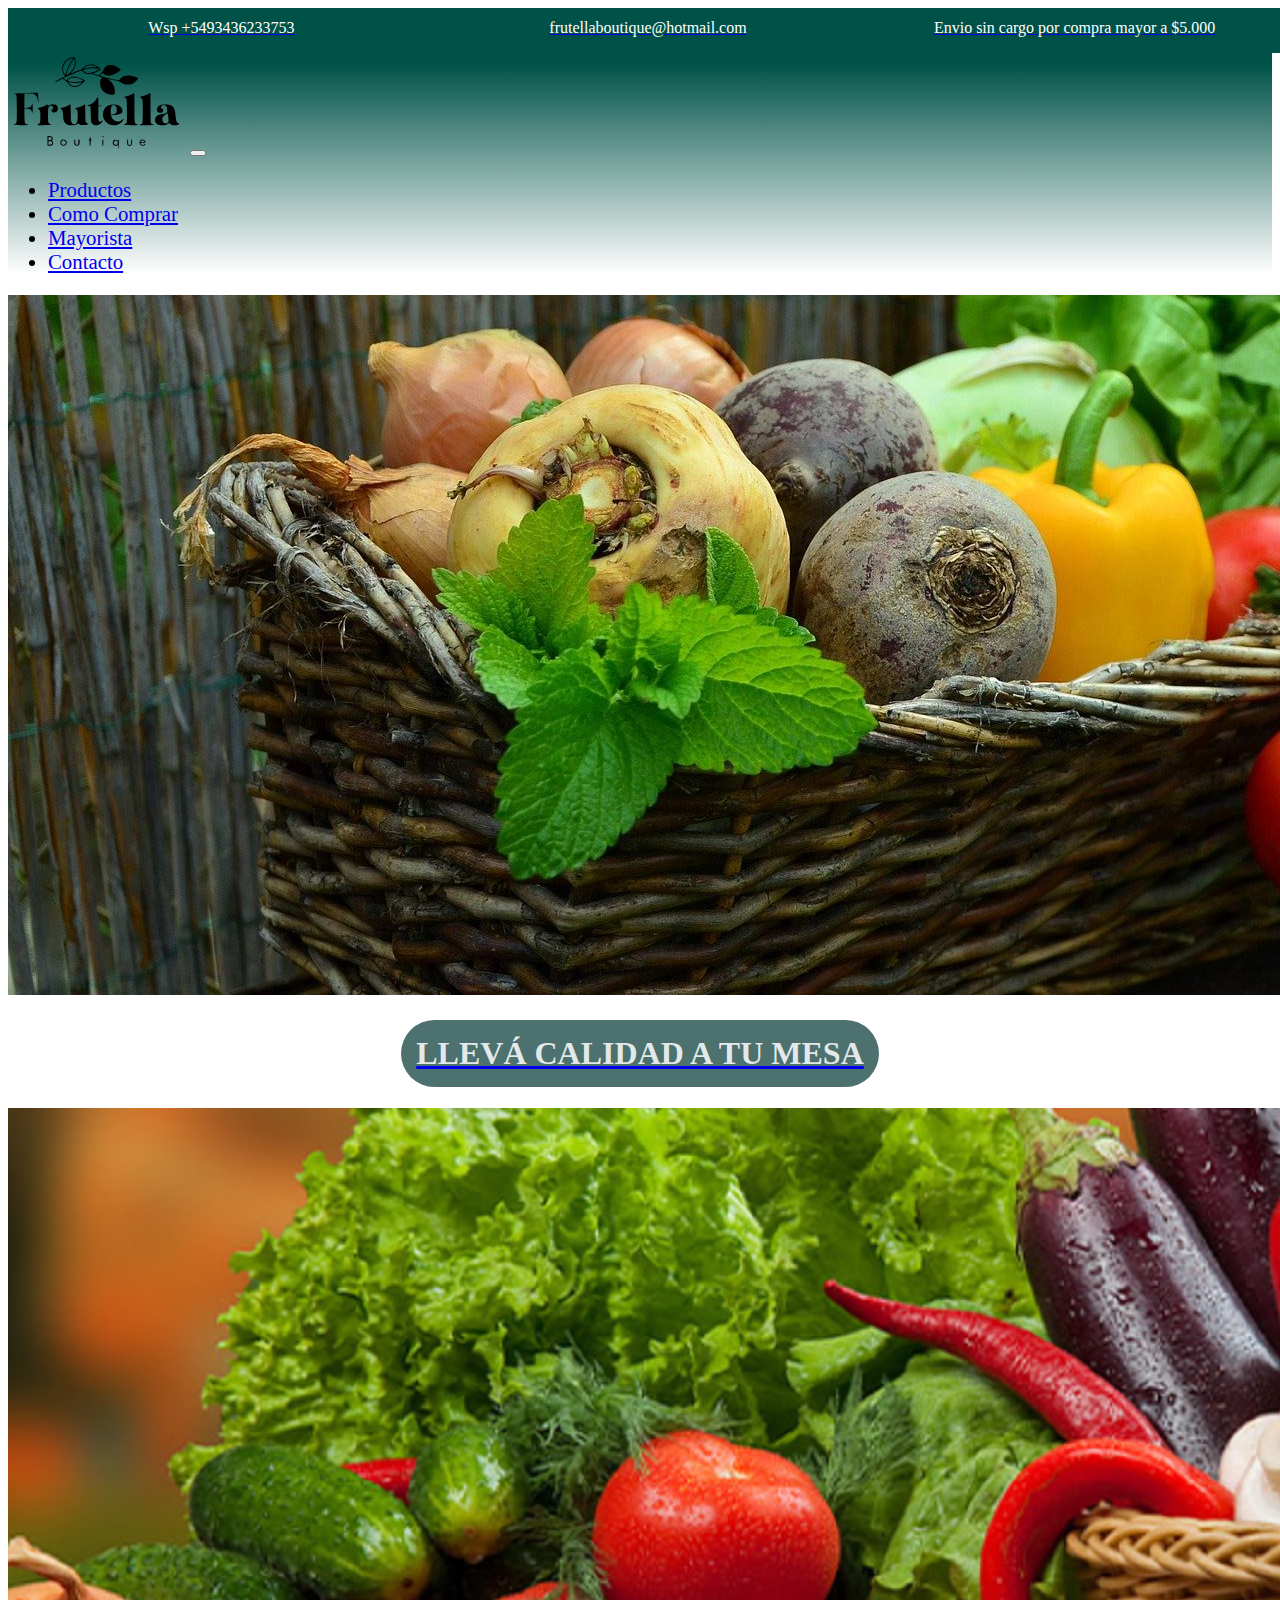
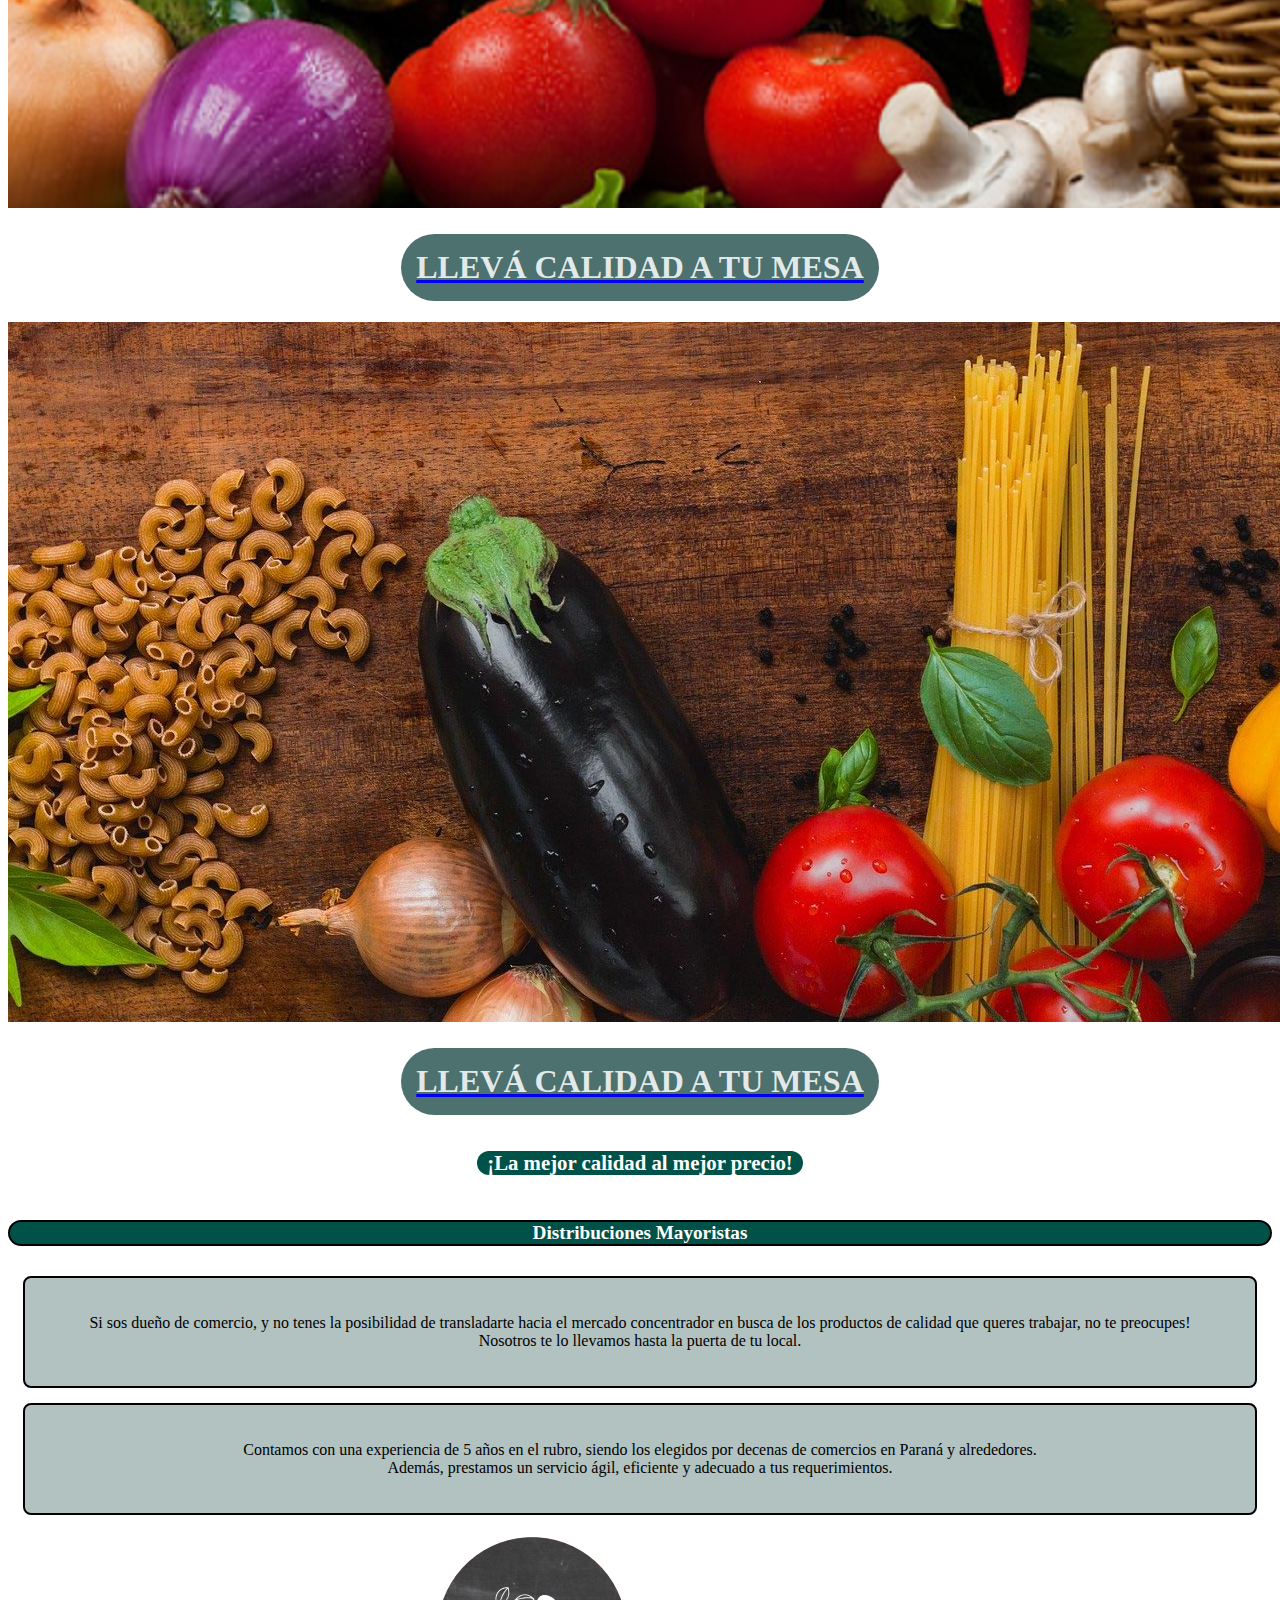
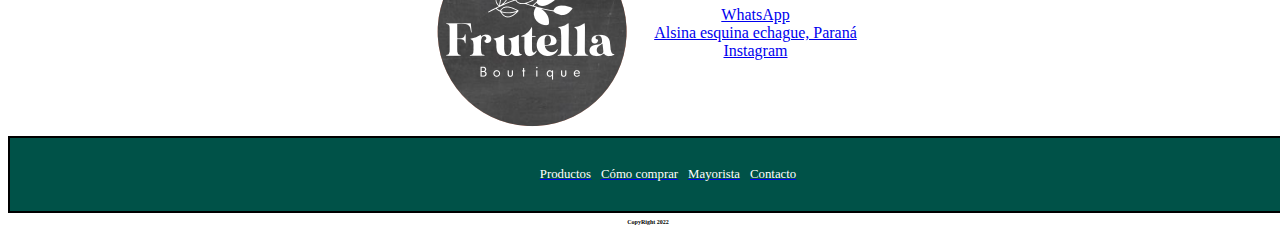
<file: views/mayorista.html>
<!DOCTYPE html>
<html lang="en">
<head>
    <meta charset="UTF-8">
    <meta http-equiv="X-UA-Compatible" content="IE=edge">
    <meta name="viewport" content="width=device-width, initial-scale=1.0">
    <title>Mayorista - Frutella </title>
    <link rel="shortcut icon" href="../img/shortcut.png">
    <link href="https://cdn.jsdelivr.net/npm/bootstrap@5.0.2/dist/css/bootstrap.min.css" rel="stylesheet" integrity="sha384-EVSTQN3/azprG1Anm3QDgpJLIm9Nao0Yz1ztcQTwFspd3yD65VohhpuuCOmLASjC" crossorigin="anonymous">
    <link rel="stylesheet" href="../css/styleBS.css">
</head>
</head>
<body id="bodymayorista">
    <section id="topbar" >
		<div class="divTopBar">
            <a href="https://api.whatsapp.com/send/?phone=5493436233753&text&app_absent=0" target="_blank"><img src="../img/redes/whatsapp.png" alt="logo whatsapp"></a>
			<a id="wsp" href="https://api.whatsapp.com/send/?phone=5493436233753&text&app_absent=0" target="_blank" ><p> Wsp +5493436233753</p></a>
		</div>
		<div class="divTopBar">
			<a href="mailto:frutellaboutique@hotmail.com?subject=Quiero hacer una compra&body=Buenas! Quisiera que se comuniquen conmigo porque me gustaría hacer un pedido. Lo puede hacer a travez de "><img src="../img/redes/email.png" alt="logo email">	</a>	
			<a id="email" href="mailto:frutellaboutique@hotmail.com?subject=Quiero hacer una compra&body=Buenas! Quisiera que se comuniquen conmigo porque me gustaría hacer un pedido. Lo puede hacer a travez de "><p>frutellaboutique@hotmail.com</p></a>
		</div>
		<div class="divTopBar">
			<a href="../views/comocomprar.html"><img src="../img/redes/instagram.png" alt="logo instagram"></a>
			<a id="promo" href="../views/comocomprar.html"><p> Envio sin cargo por compra mayor a $5.000</p></a>
		</div>
	</section>
        <!---ENDS TOPBAR-->
    <nav class="navbar navbar-expand-lg navbar-light bg-gradiente sticky-top">
        <div class="container-fluid">
            <a class="navbar-brand" href="../index.html"><img src="../img/logo.svg" alt="logo frutella"></a>
            <button class="navbar-toggler" type="button" data-bs-toggle="collapse" data-bs-target="#navbarSupportedContent" aria-controls="navbarSupportedContent" aria-expanded="false" aria-label="Toggle navigation">
                <span class="navbar-toggler-icon"></span>
            </button>
            <div class="collapse navbar-collapse" id="navbarSupportedContent">
                <ul class="navbar-nav ms-auto mb-2 mb-lg-0 fontSize13">
                <li class="nav-item">
                    <a class="nav-link active" aria-current="page" href="../views/productos.html">Productos</a>
                </li>
                <li class="nav-item">
                    <a class="nav-link active colorblack" href="../views/comocomprar.html">Como Comprar</a>
                </li>
                <li class="nav-item">
                    <a class="nav-link active" href="../views/mayorista.html">Mayorista</a>
                </li>
                <li class="nav-item">
                    <a class="nav-link active" href="../views/contacto.html">Contacto</a>
                </li>
                </ul>
            </div>
        </div>
      </nav>
    <!---ENDS NAV-->
    <!---START CARRUSEL-->
    <div> 
        <div id="carouselExampleControls" class="carousel slide relative" data-bs-ride="carousel">
            <div class="carousel-inner">
                <div class="carousel-item active">
                    <img src="../img/carrusel/canasta.jpg" class="d-block w-100" alt="...">
                    <div class="carousel-caption d-lg-block d-md-block d-sm-block d-xs-block ">
                        <a href="../views/productos.html"><h1><p id="calidadATuMesa"> LLEVÁ CALIDAD A TU MESA</p></h1></a>
                    </div>
                </div>
                <div class="carousel-item">
                    <img src="../img/carrusel/canasta.png" class="d-block w-100" alt="...">
                    <div class="carousel-caption d-lg-block d-md-block d-sm-block d-xs-block ">
                        <a href="../views/productos.html"><h1><p id="calidadATuMesa"> LLEVÁ CALIDAD A TU MESA</p></h1></a>
                    </div>
                </div>
                <div class="carousel-item">
                    <img src="../img/carrusel/header.jpg" class="d-block w-100" alt="...">
                    <div class="carousel-caption d-lg-block d-md-block d-sm-block d-xs-block ">
                        <a href="../views/productos.html"><h1><p id="calidadATuMesa"> LLEVÁ CALIDAD A TU MESA</p></h1></a>
                    </div>
                </div>
            </div>
    </div> 
     <!---ENDS CARRUSEL-->
    <div>
        <div id="headerProductos">
            <h2 class="h2productos">¡La mejor calidad al mejor precio!</h2>
        </div>
    </div>

    <header id="headermayorista">
        <h2 class="h2Mayorista">Distribuciones Mayoristas</h2>
    </header>
	<div id="textMayorista1">
		<p>Si sos dueño de comercio, y no tenes la posibilidad de transladarte hacia el mercado concentrador en busca de los productos de calidad que queres trabajar, no te preocupes! <br>Nosotros te lo llevamos hasta la puerta de tu local.</p>
	</div>
	<div id="textMayorista2">
		<p>Contamos con una experiencia de 5 años en el rubro, siendo los elegidos por decenas de comercios en Paraná y alrededores. <br> Además, prestamos un servicio ágil, eficiente y adecuado a tus requerimientos.</p>  
	</div>
<div id="footer">
        <section id="footer1">
            <div id="footer1div1">
                <div>
                    <a href="../index.html">
                        <img src="../img/icono.png" alt="logo frutella">
                </div>
                <div>
                    <ul id="ulredes">
                        <li><a href="https://api.whatsapp.com/send/?phone=5493436233753&text&app_absent=0" target="_blank" >WhatsApp</a></li>
                        <li><a href="https://www.google.com/search?q=google+maps+alsina+299&source=lmns&rlz=1C1SQJL_esAR940AR940&hl=es&sa=X&ved=2ahUKEwih0rju-fj3AhW4u5UCHdxLBX8Q_AUoAHoECAEQAA" target="_blank" >Alsina esquina echague, Paraná</a> </li>
                        <li><a href="https://www.instagram.com/frutellaboutique/" target="_blank" >Instagram</a></li>
                    </ul>
                </div>
            </div>
        </section>
        <section>
            <nav id="nav2" class="bg-verde">
                <div id="divlogonav2">
                    <a href="../index.html">
                        <img id="logoarriba" src="../img/logo.png" alt="logo frutella">
                    </a>
                </div>
                <div id="botonera2">
                    <ul id="botones2" >
                        <li><a href="../views/productos.html"><p>Productos</p></a> </li>
                        <li><a href="../views/comocomprar.html"><p>Cómo comprar</p></a> </li>
                        <li><a href="../views/mayorista.html"><p>Mayorista</p></a> </li>
                        <li><a href="../views/contacto.html"><p>Contacto</p></a> </li>
                    </ul>
                </div>
            </nav>
        </section>
        <section id="copyright">
            <h5 id="copyright">CopyRight 2022</h5>
        </section>
    </div>
    <script src="https://cdn.jsdelivr.net/npm/bootstrap@5.0.2/dist/js/bootstrap.bundle.min.js" integrity="sha384-MrcW6ZMFYlzcLA8Nl+NtUVF0sA7MsXsP1UyJoMp4YLEuNSfAP+JcXn/tWtIaxVXM" crossorigin="anonymous"></script>
</body>
</html>
</file>
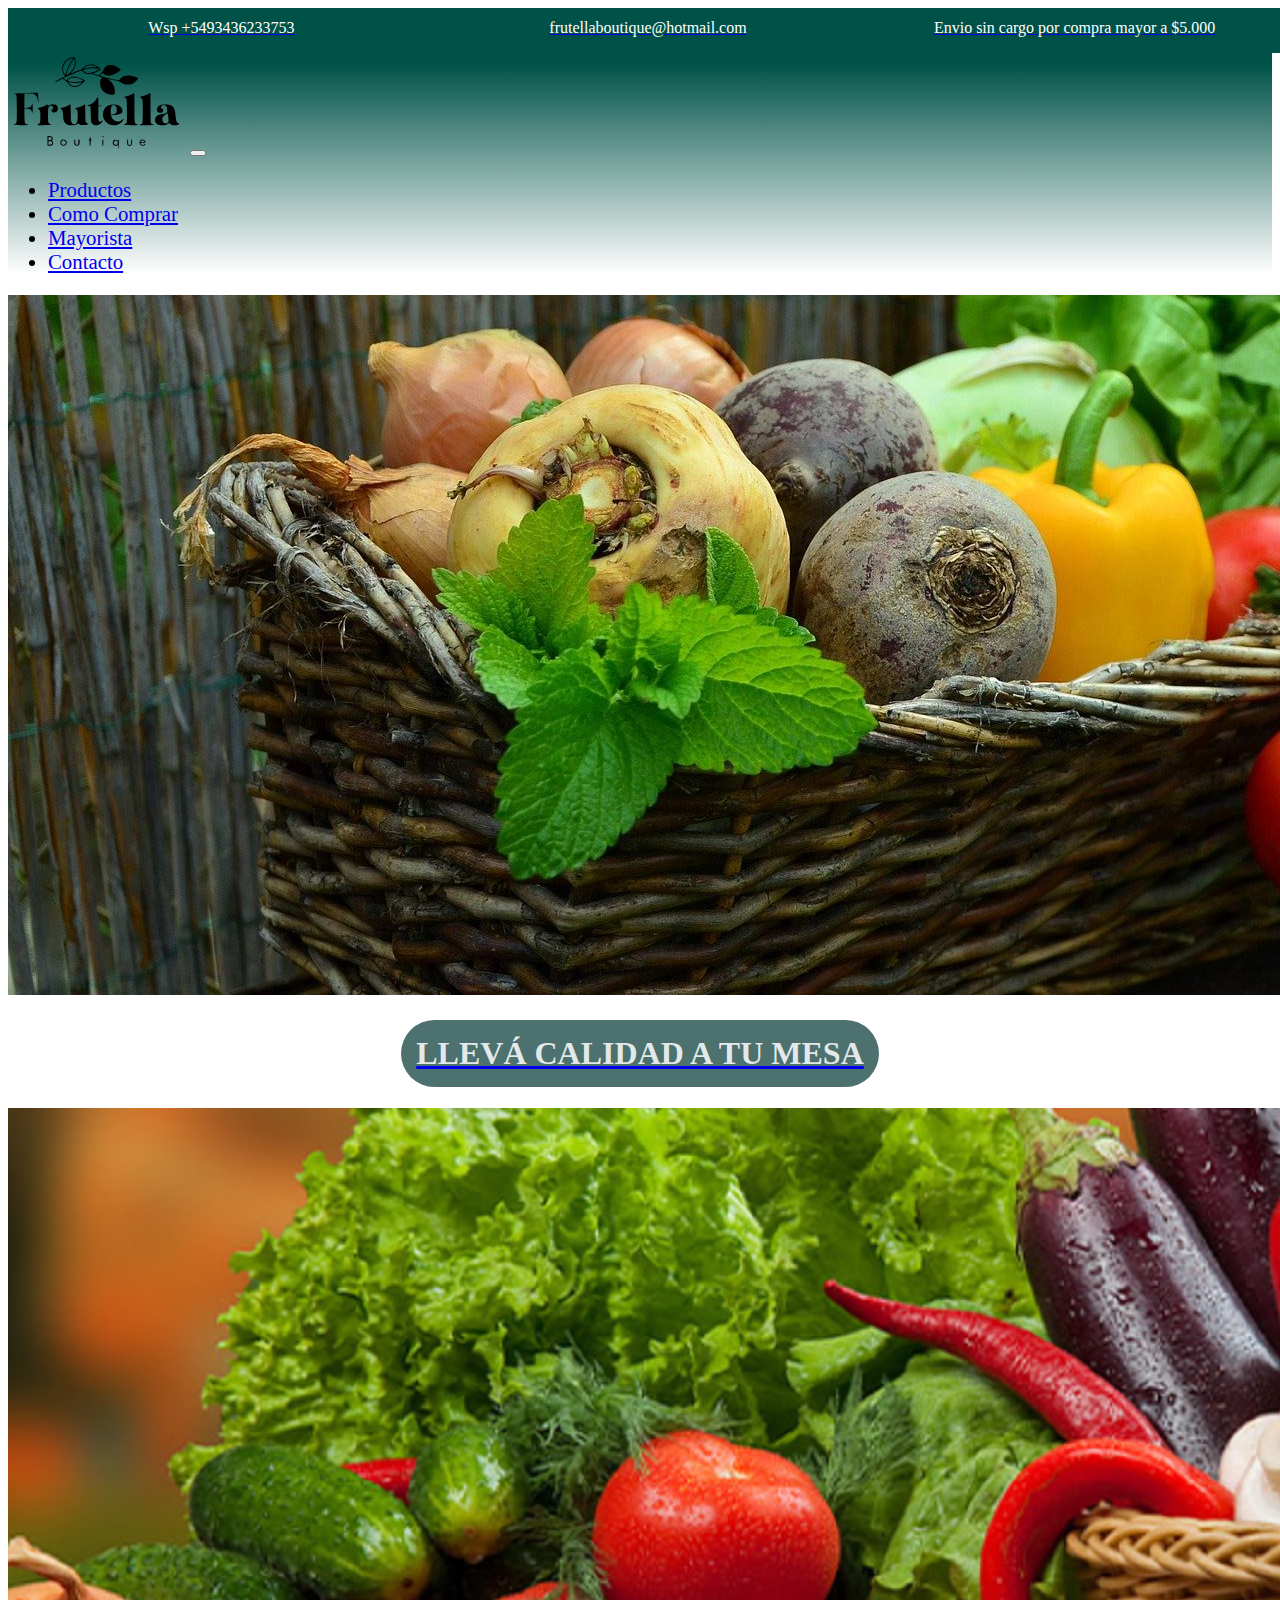
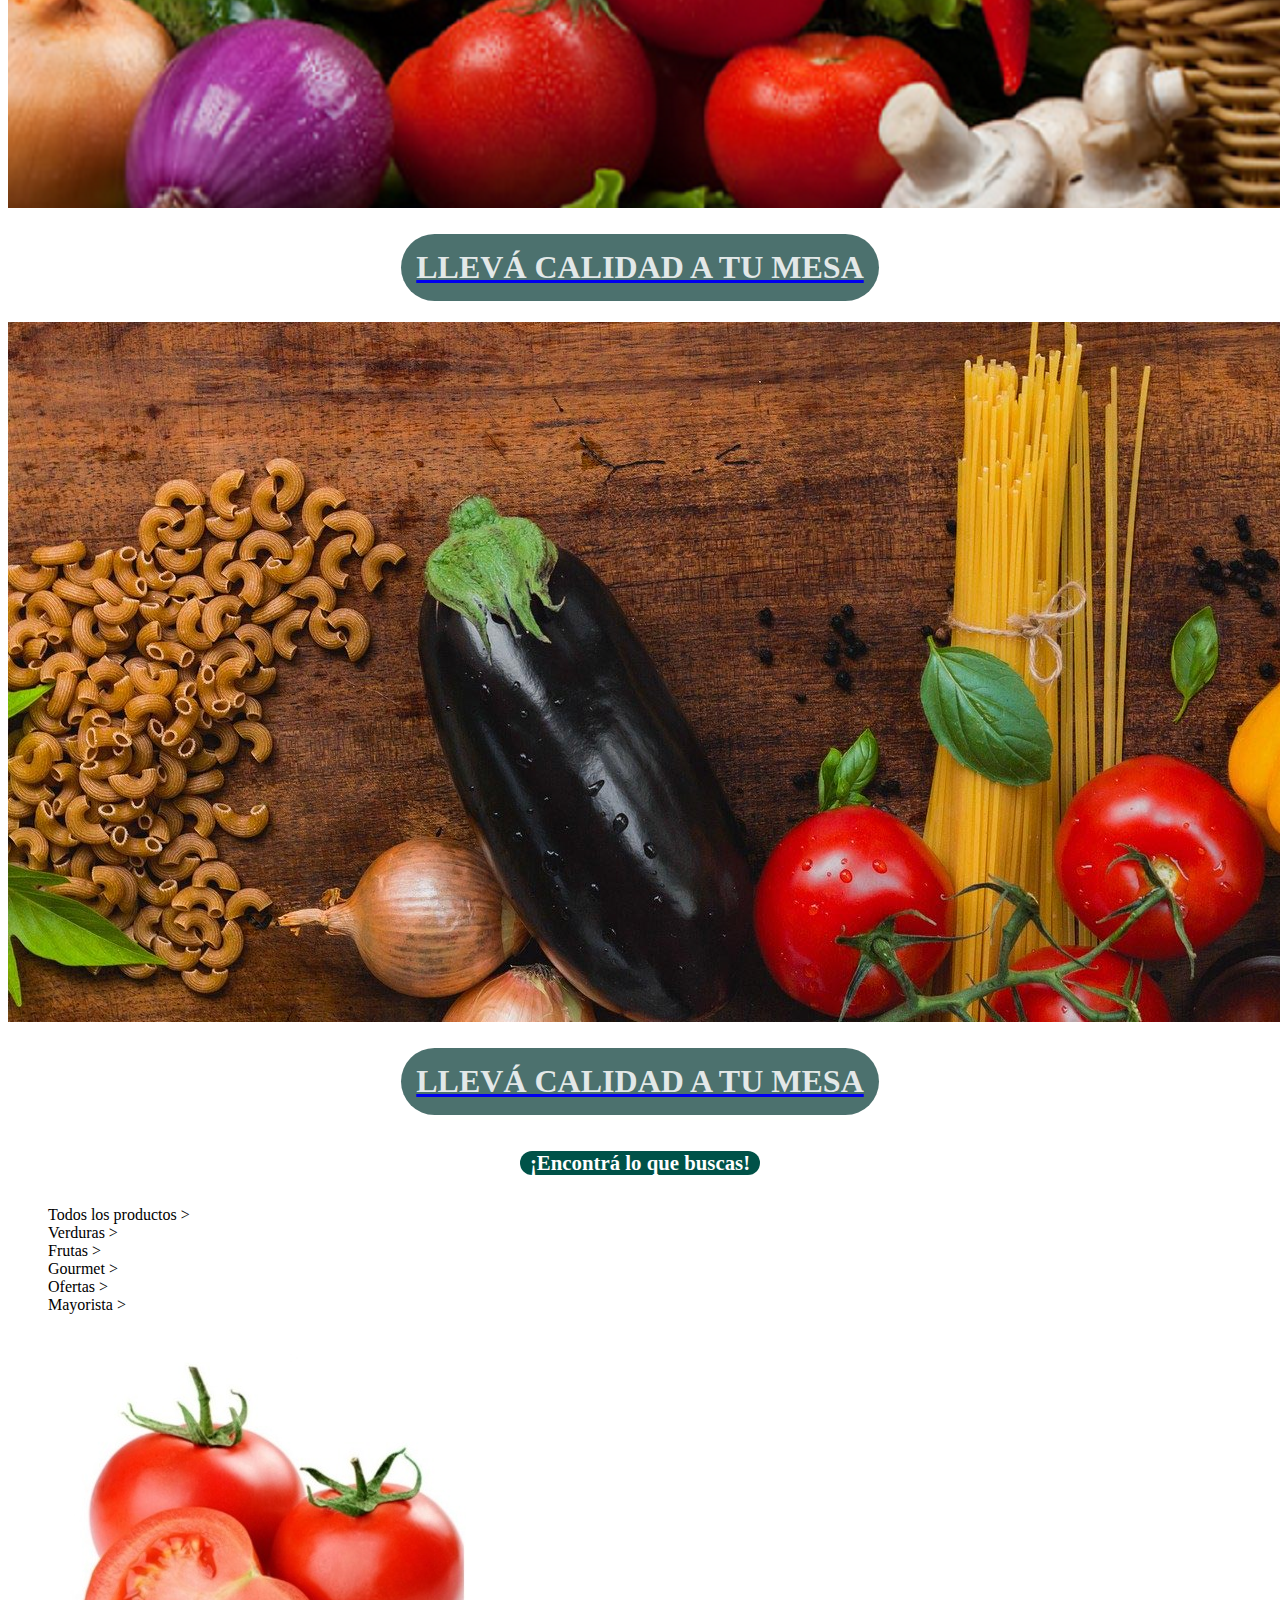
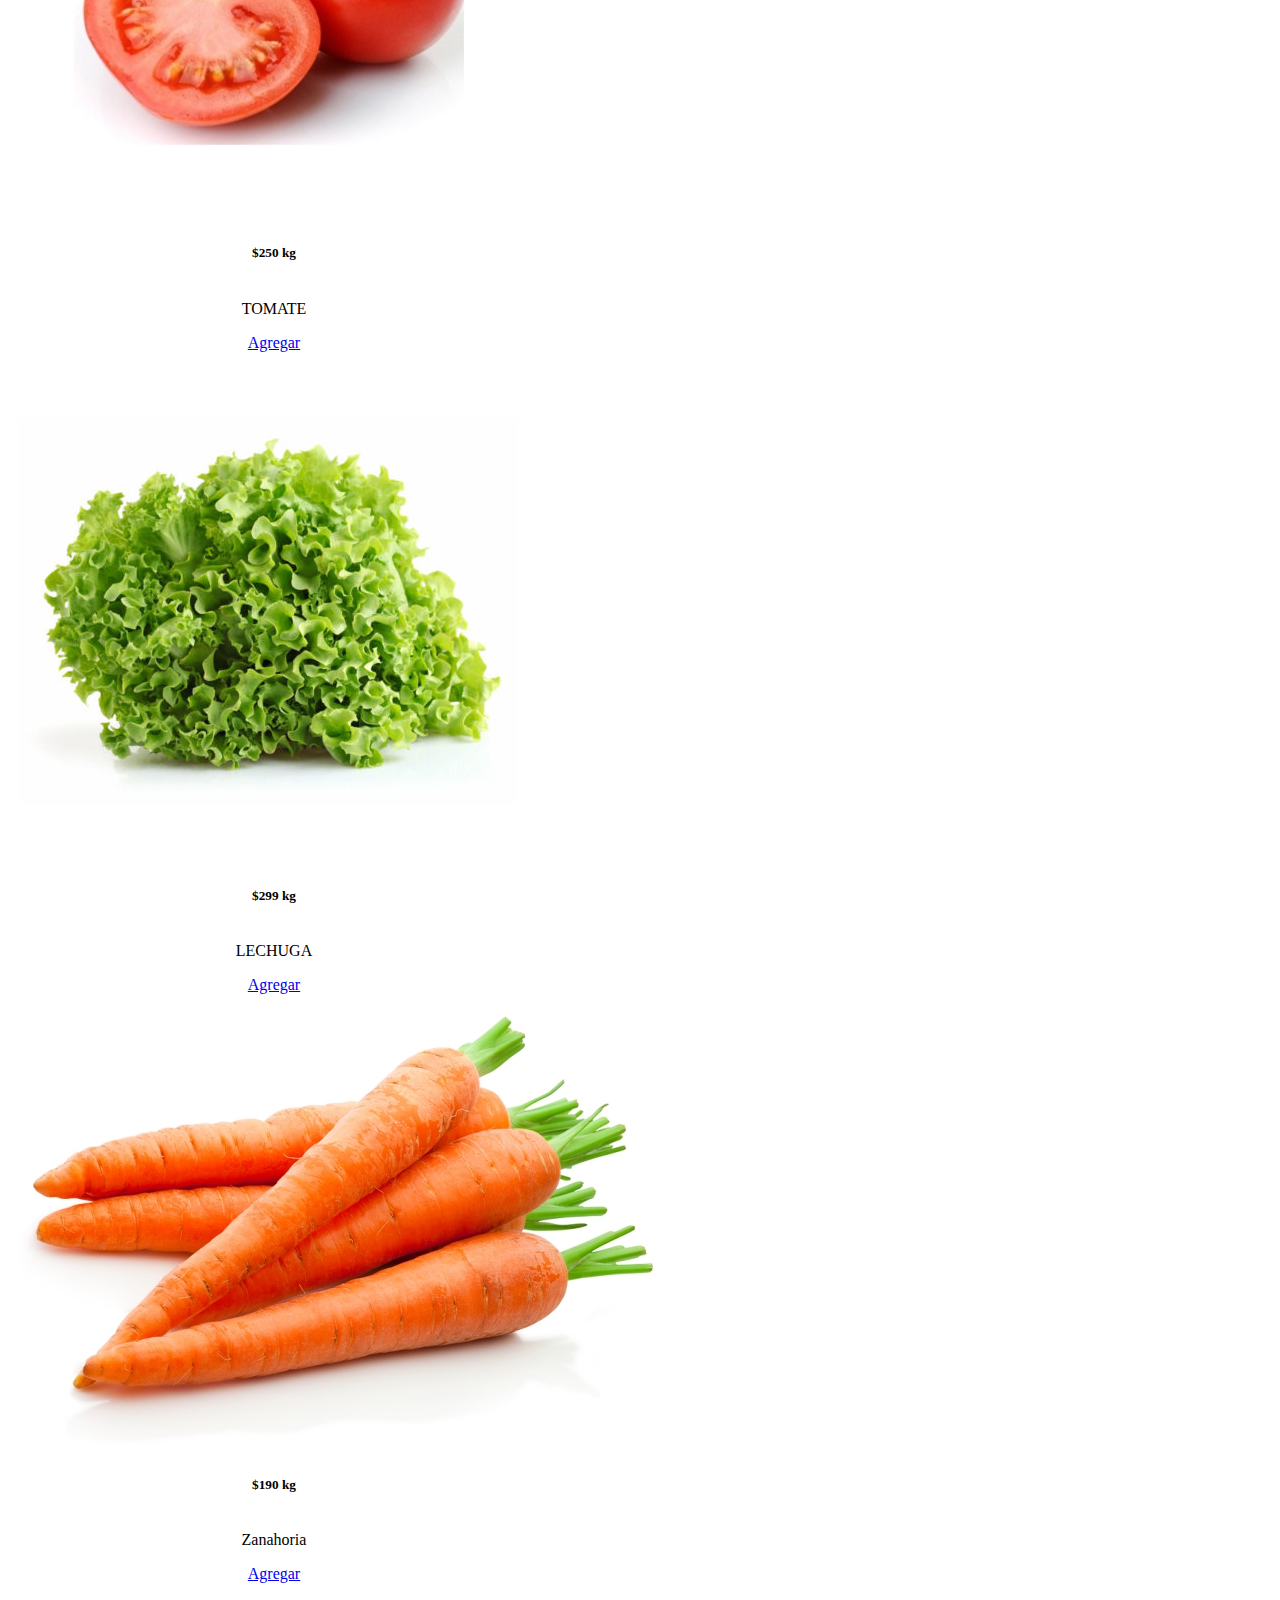
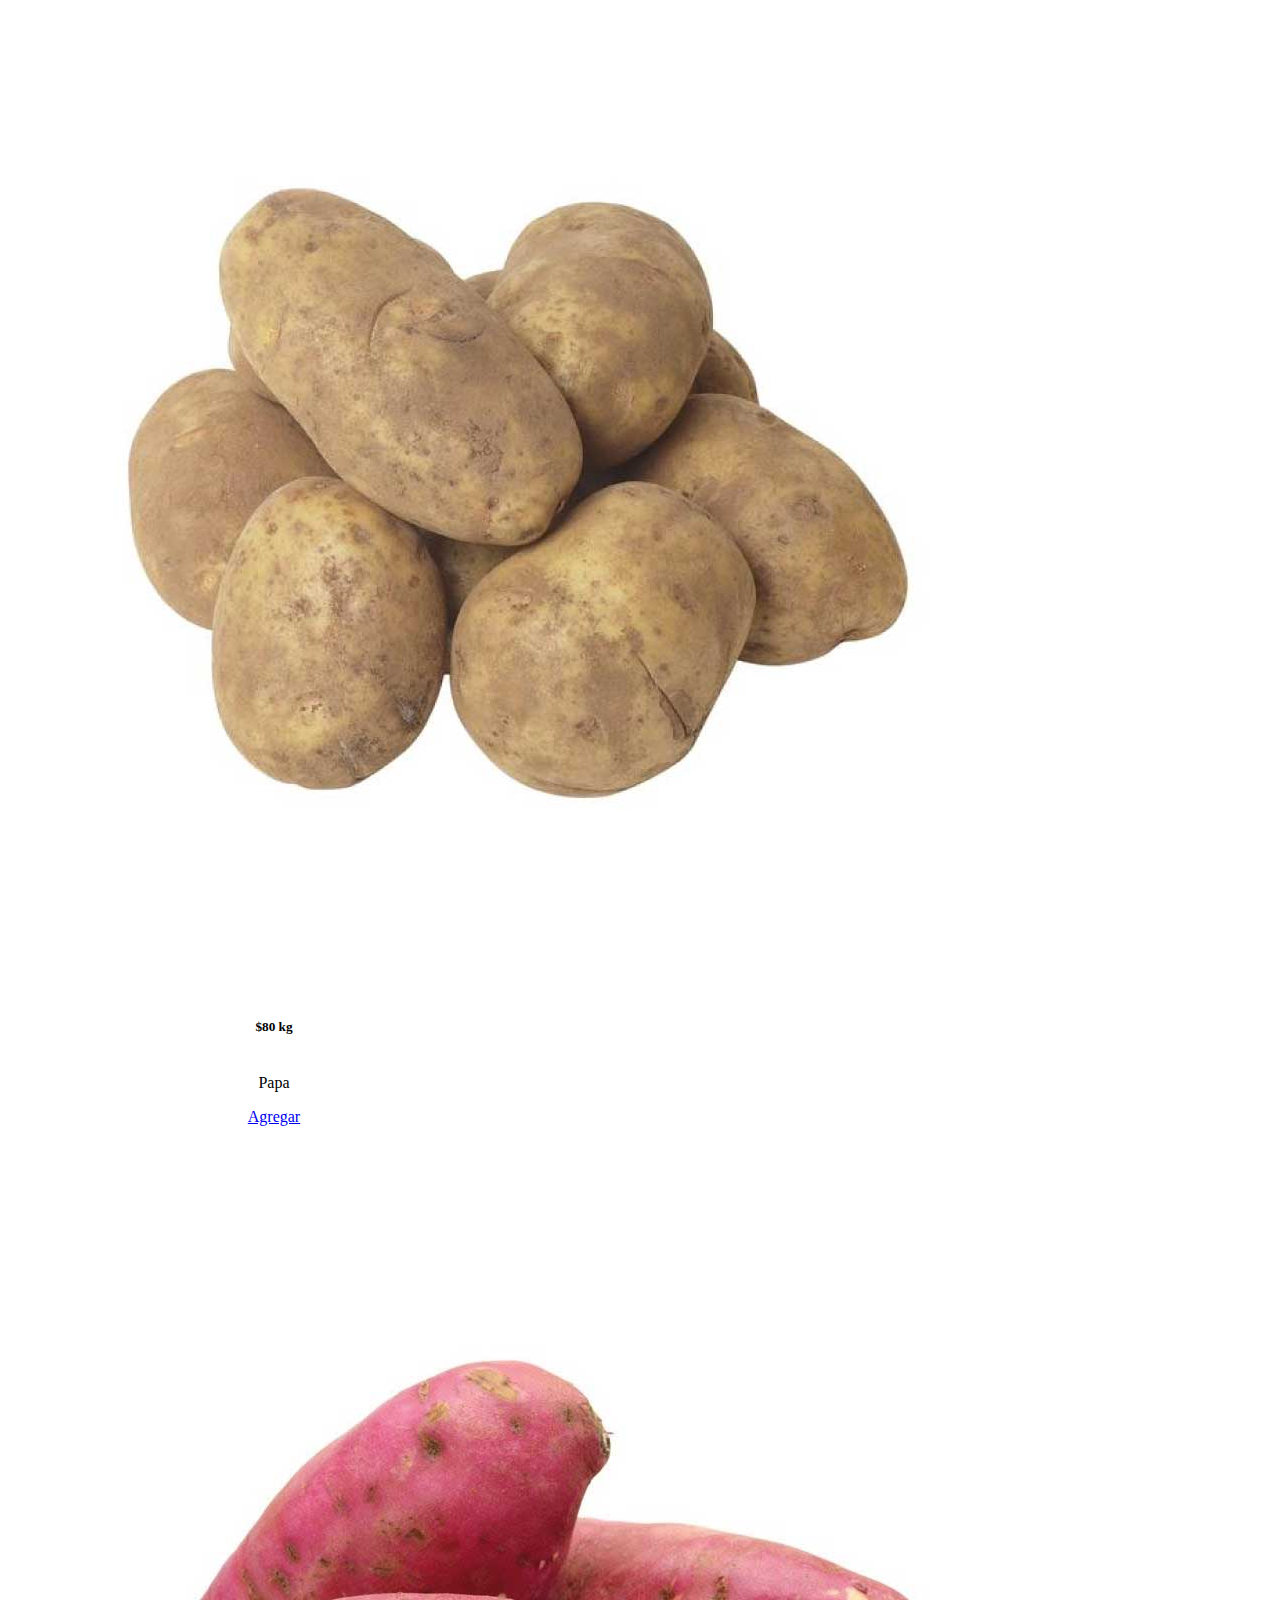
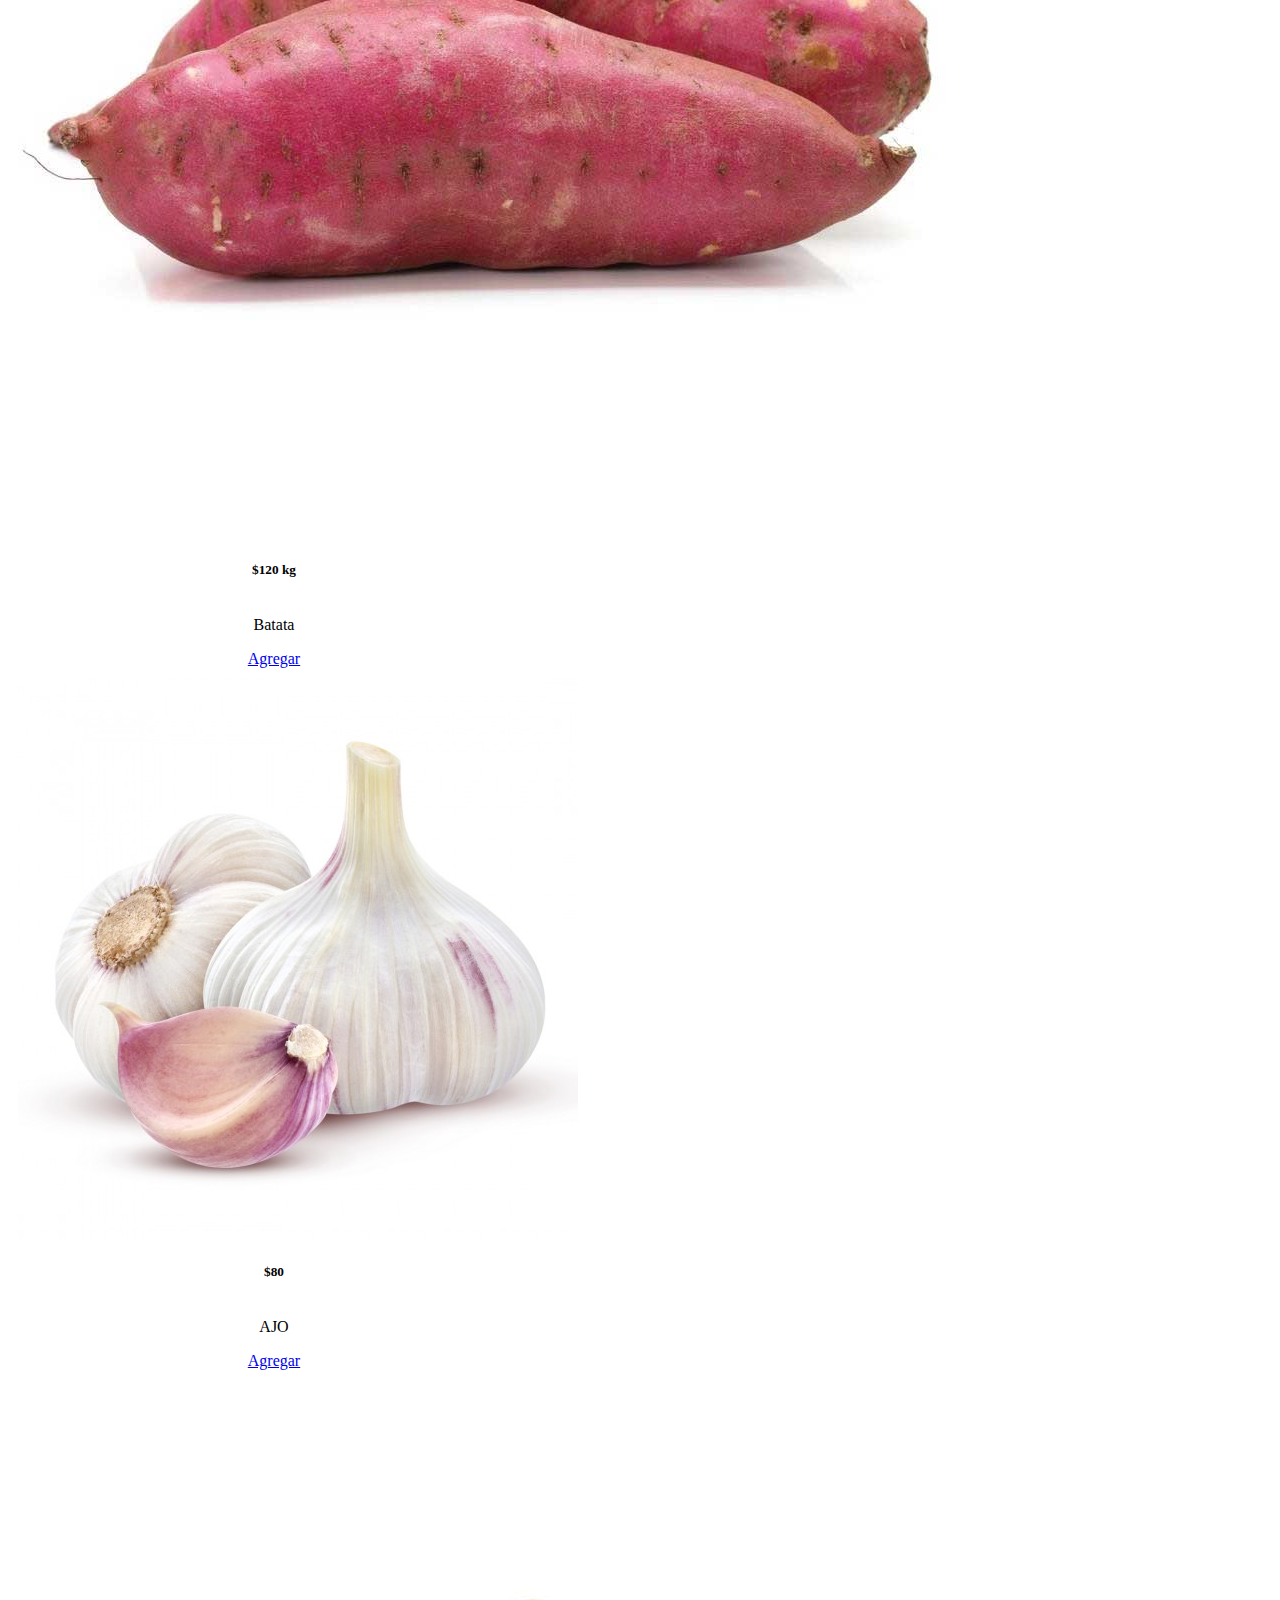
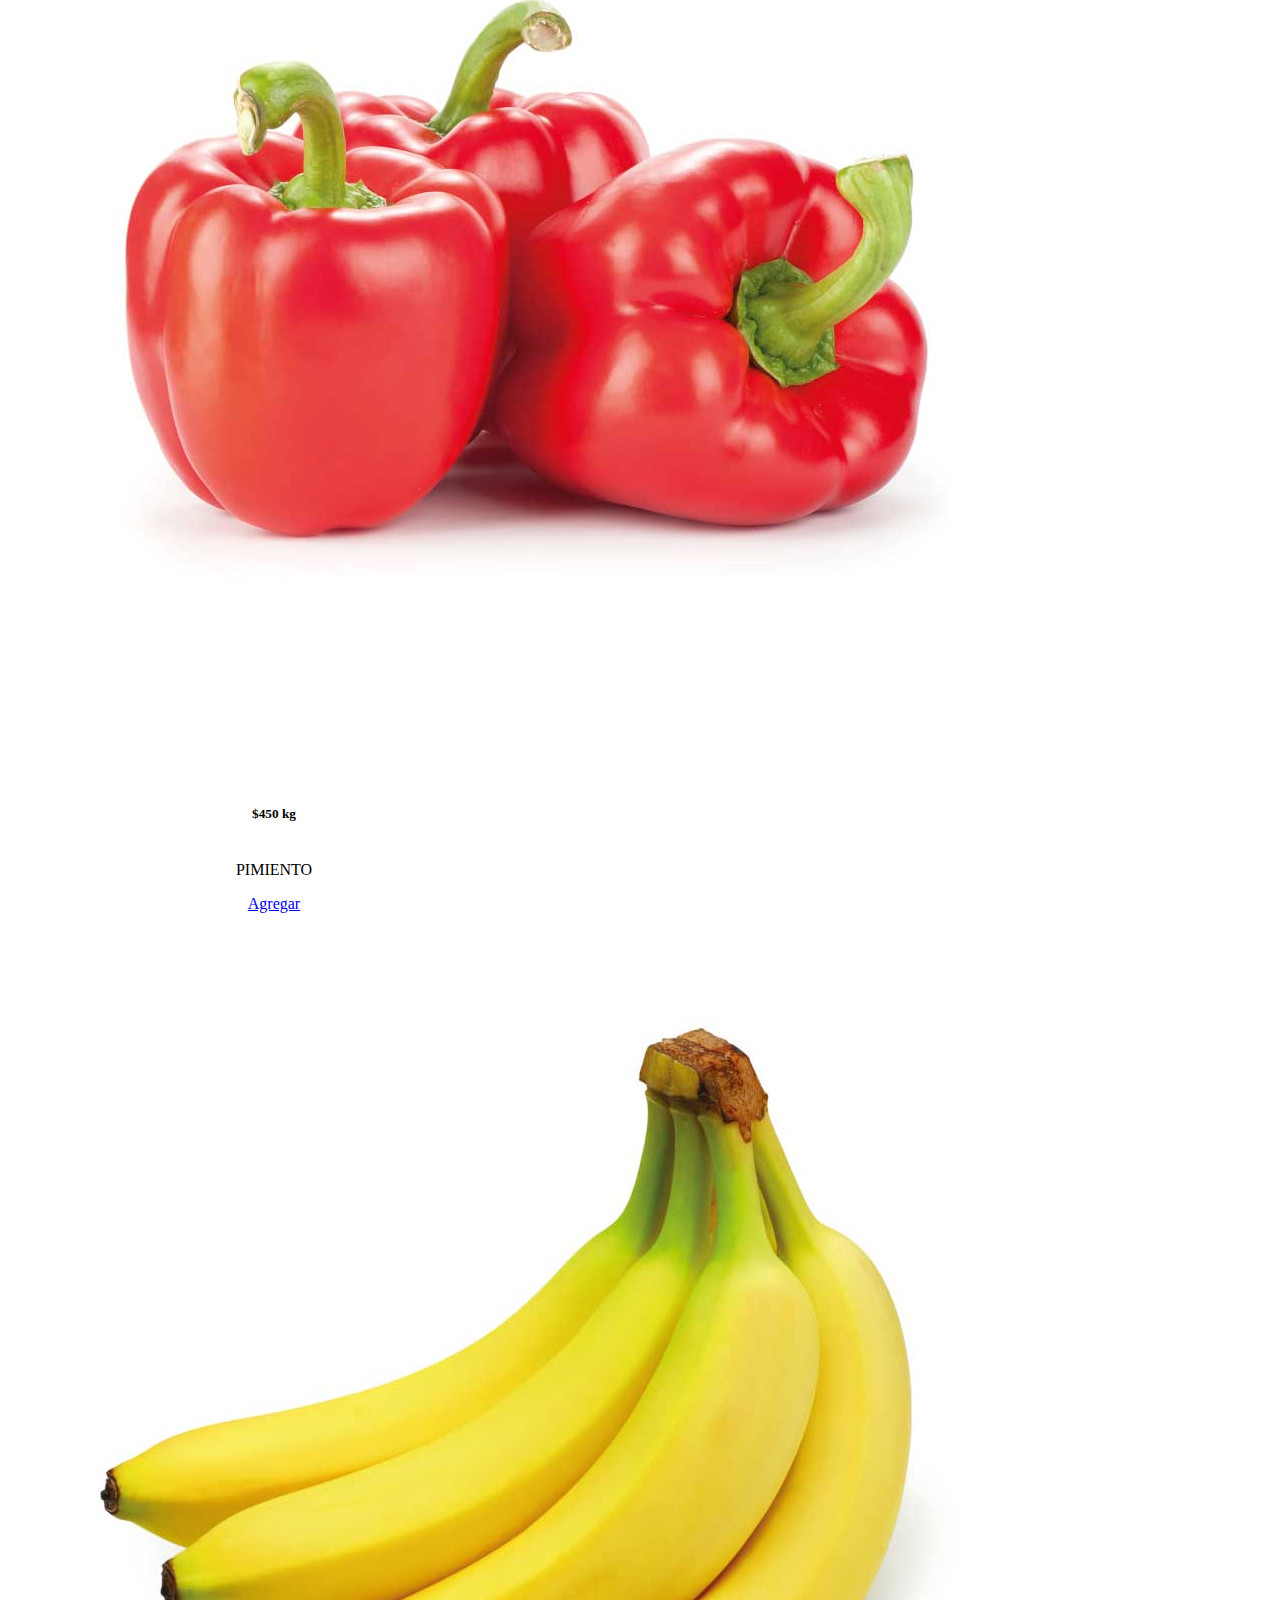
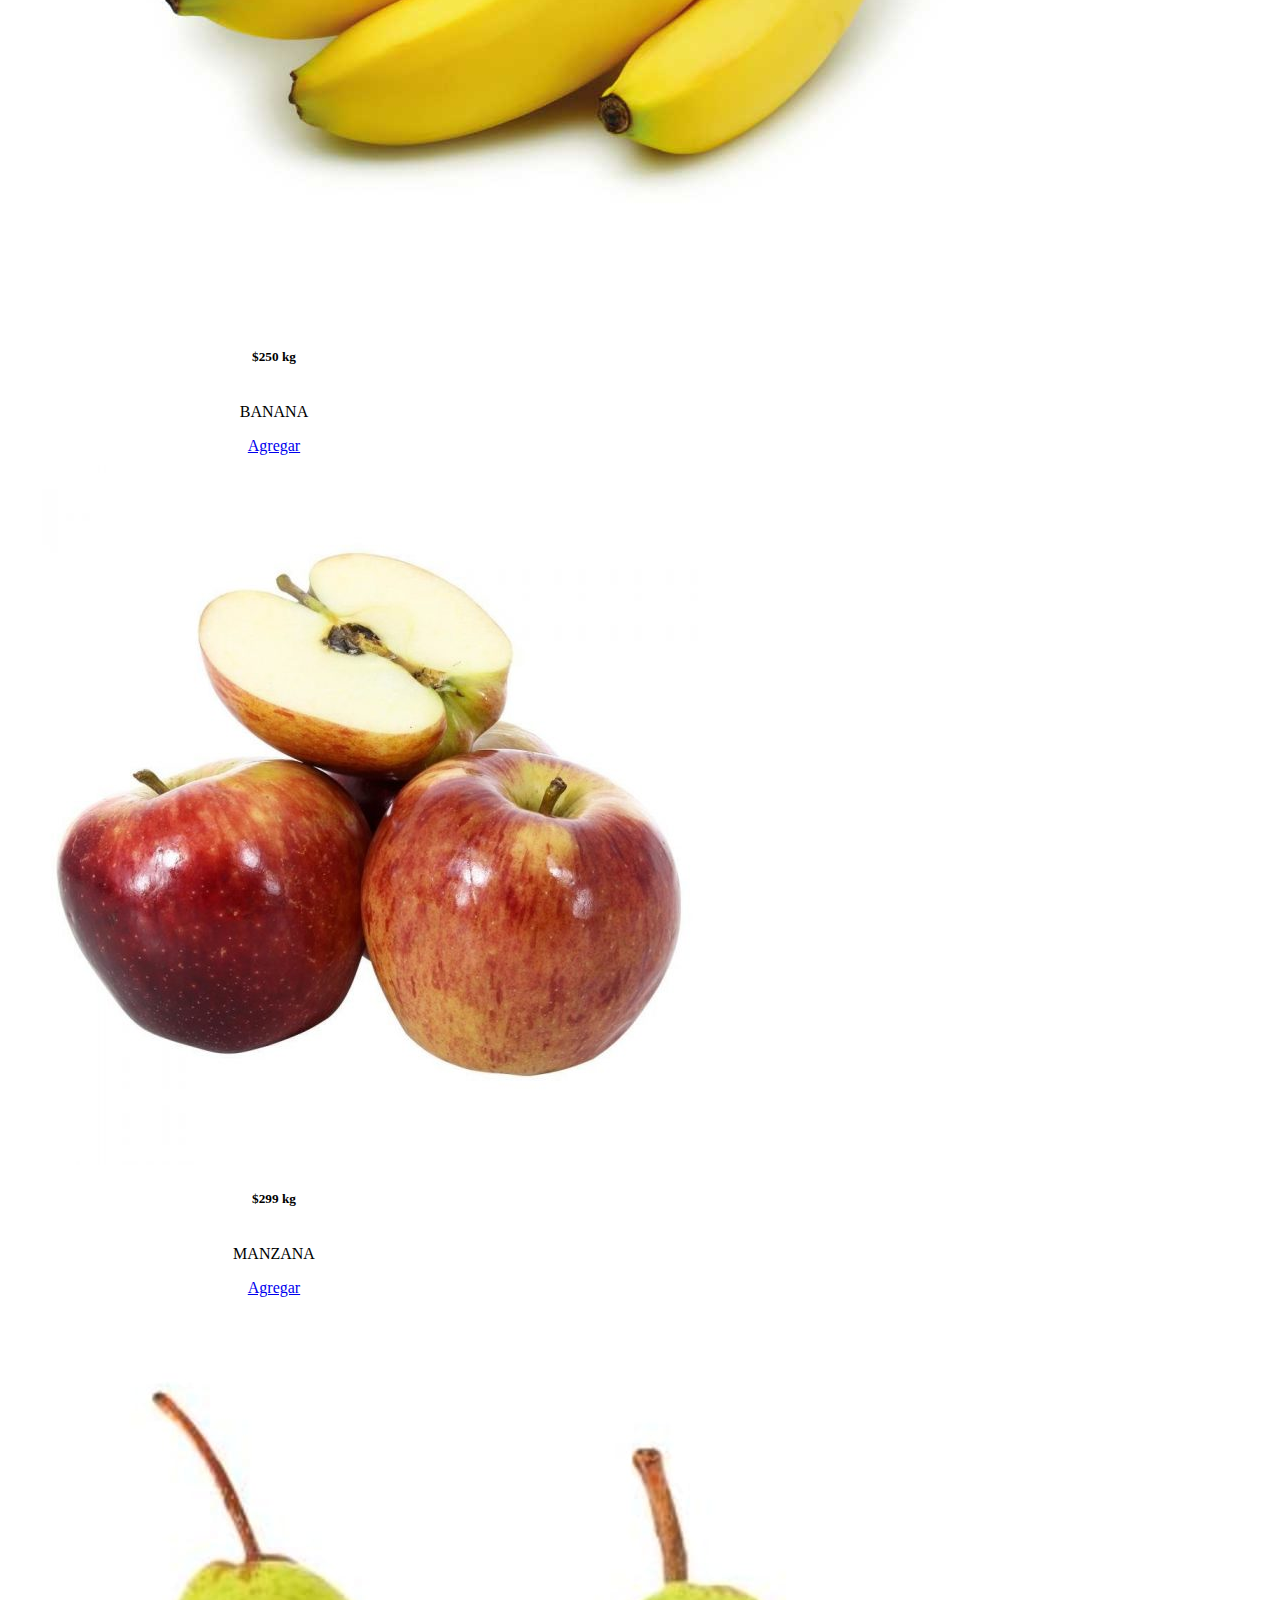
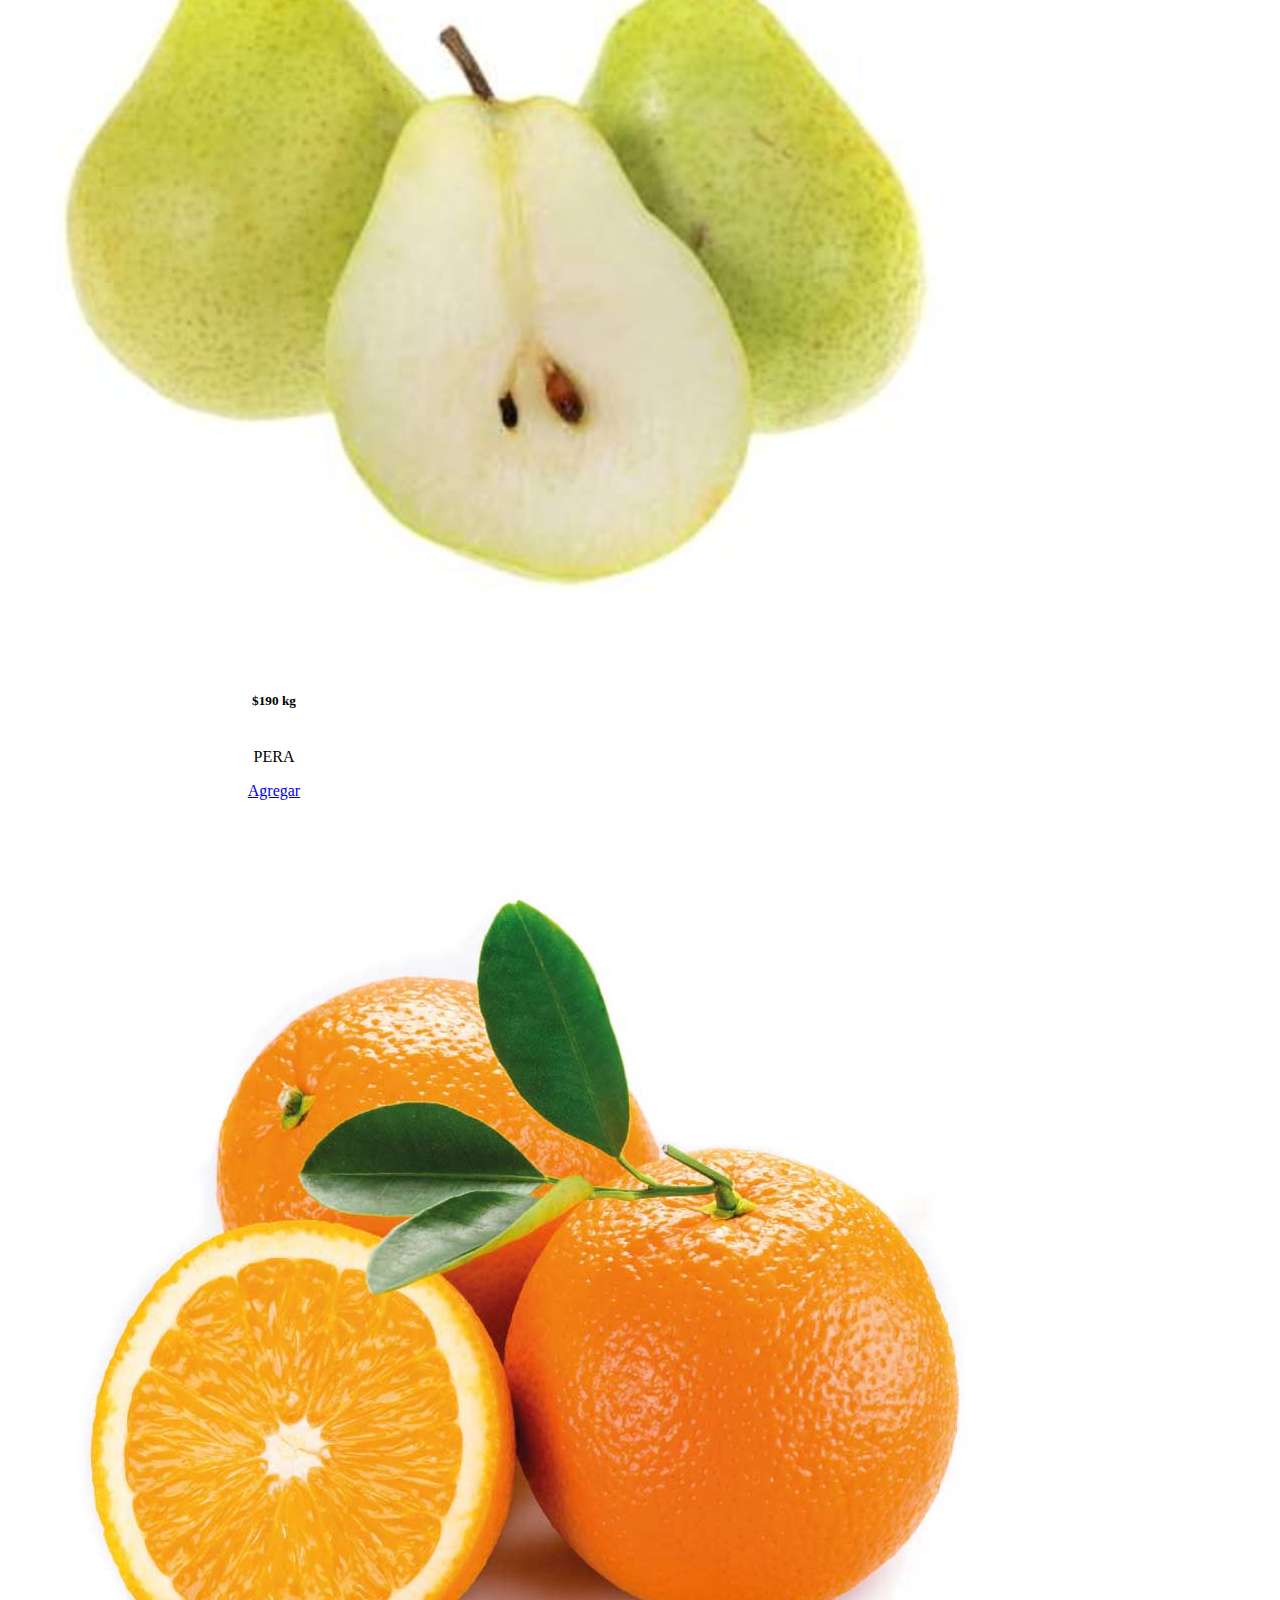
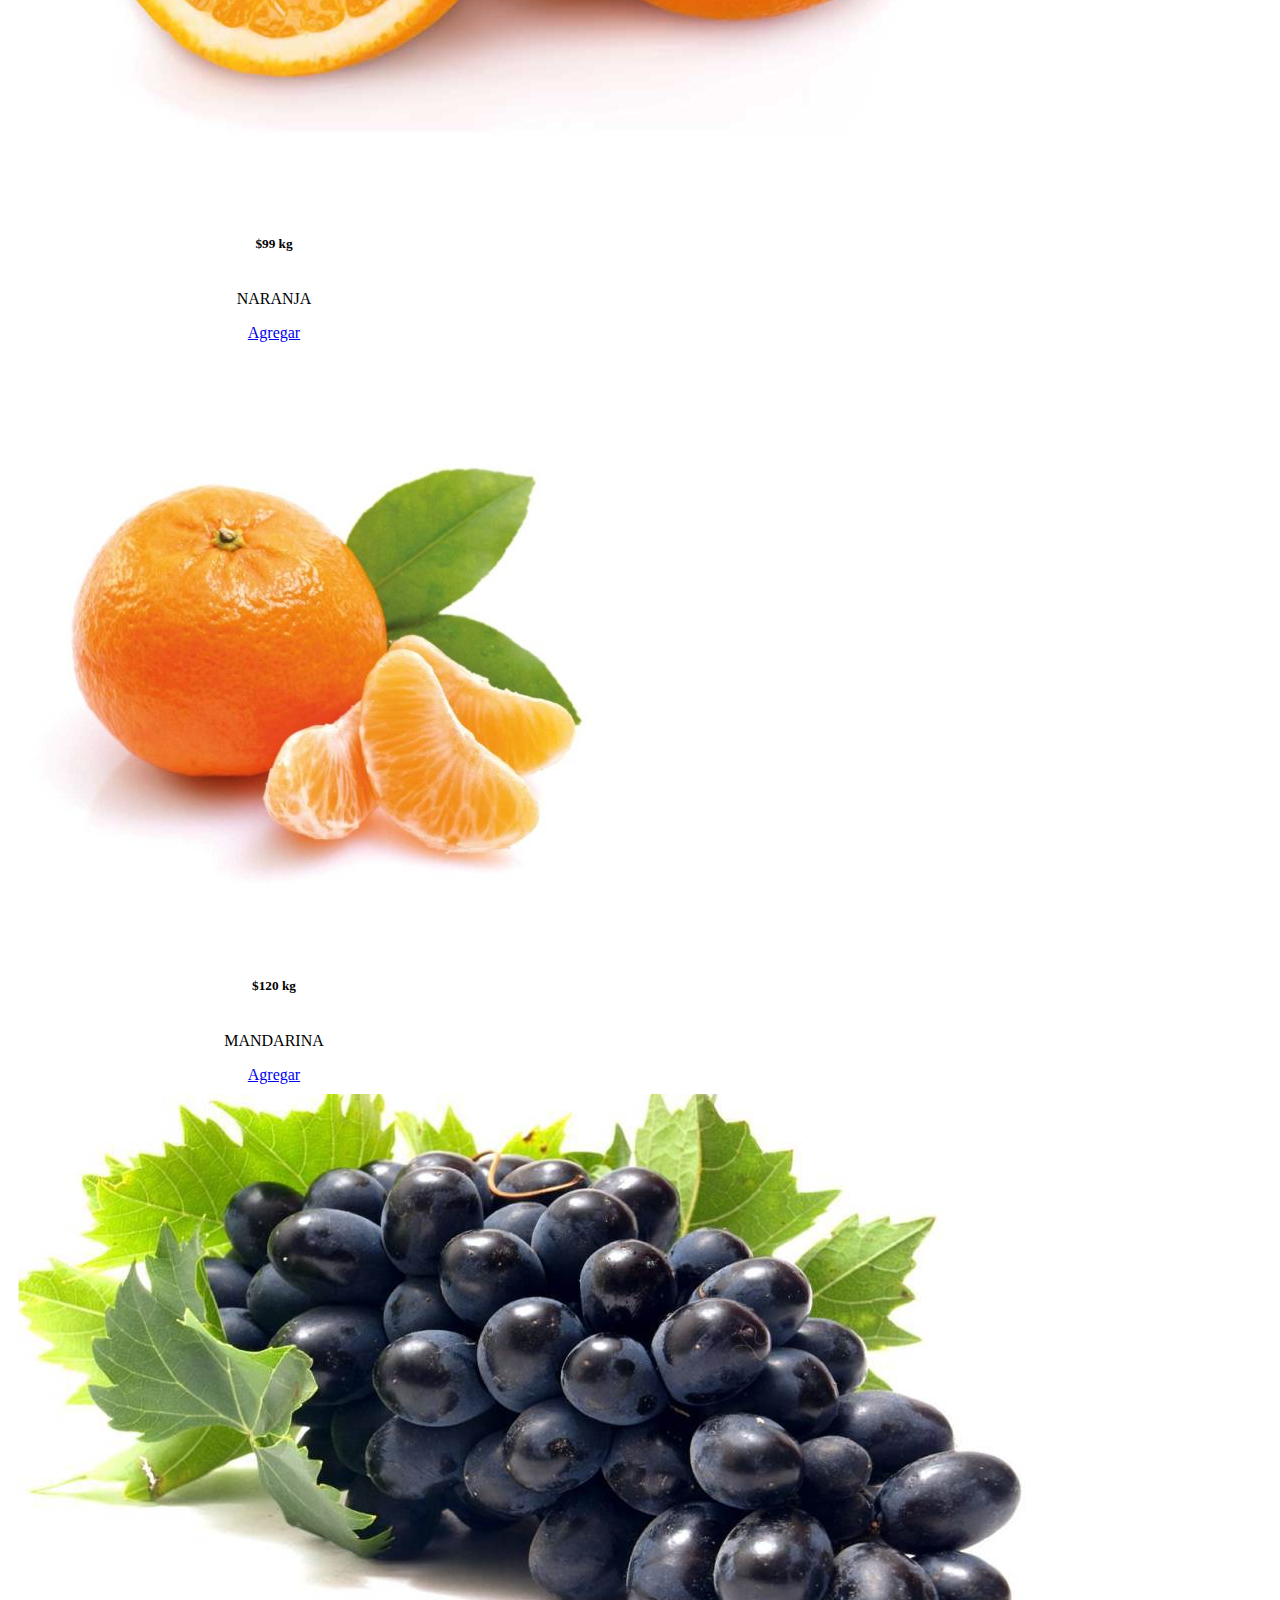
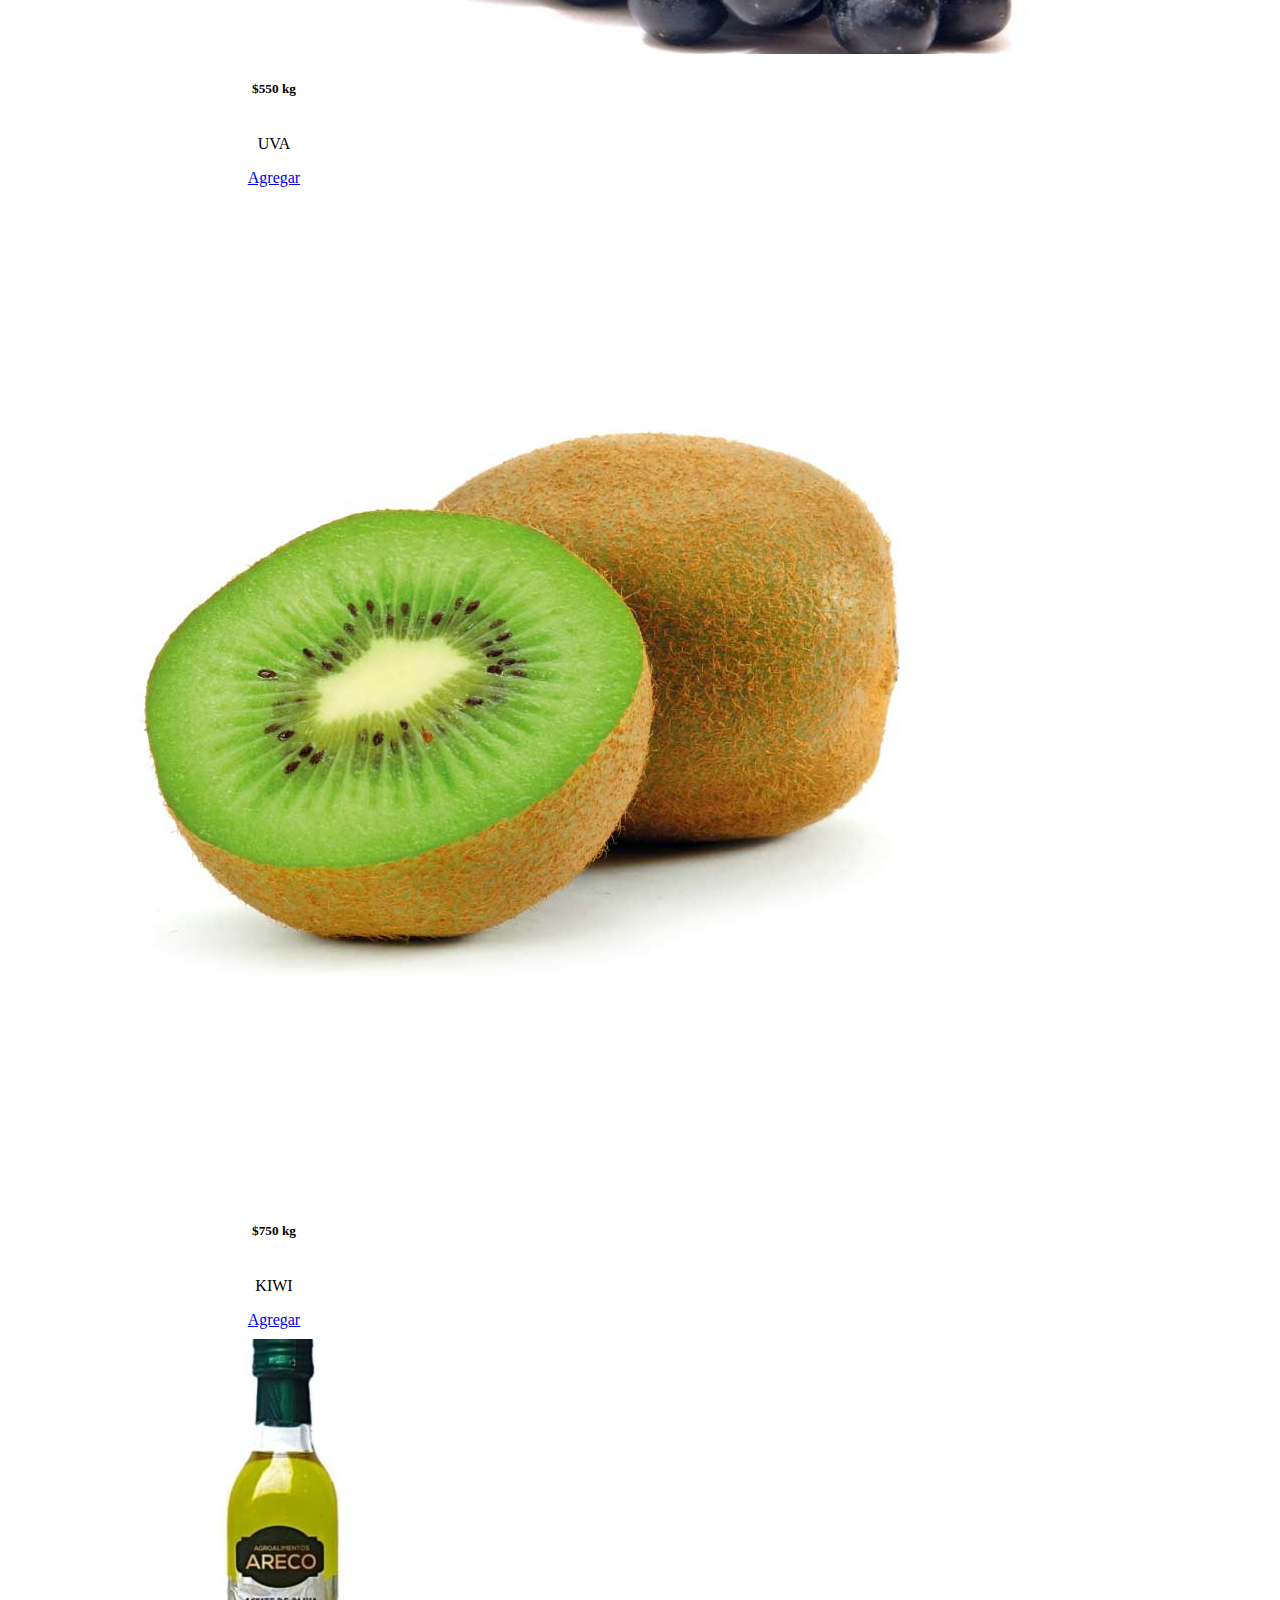
<file: views/productos.html>
<!DOCTYPE html>
<html lang="en">
<head>
    <meta charset="UTF-8">
    <meta http-equiv="X-UA-Compatible" content="IE=edge">
    <meta name="viewport" content="width=device-width, initial-scale=1.0">
    <title>Productos - Frutella</title>
    <link rel="shortcut icon" href="../img/shortcut.png">
    <link href="https://cdn.jsdelivr.net/npm/bootstrap@5.0.2/dist/css/bootstrap.min.css" rel="stylesheet" integrity="sha384-EVSTQN3/azprG1Anm3QDgpJLIm9Nao0Yz1ztcQTwFspd3yD65VohhpuuCOmLASjC" crossorigin="anonymous">
    <link rel="stylesheet" href="../css/styleBS.css">
</head>
<body id="bodyproductos">
    <section id="topbar" >
		<div class="divTopBar">
            <a href="https://api.whatsapp.com/send/?phone=5493436233753&text&app_absent=0" target="_blank"><img src="../img/redes/whatsapp.png" alt="logo whatsapp"></a>
			<a id="wsp" href="https://api.whatsapp.com/send/?phone=5493436233753&text&app_absent=0" target="_blank" ><p> Wsp +5493436233753</p></a>
		</div>
		<div class="divTopBar">
			<a href="mailto:frutellaboutique@hotmail.com?subject=Quiero hacer una compra&body=Buenas! Quisiera que se comuniquen conmigo porque me gustaría hacer un pedido. Lo puede hacer a travez de "><img src="../img/redes/email.png" alt="logo email">	</a>	
			<a id="email" href="mailto:frutellaboutique@hotmail.com?subject=Quiero hacer una compra&body=Buenas! Quisiera que se comuniquen conmigo porque me gustaría hacer un pedido. Lo puede hacer a travez de "><p>frutellaboutique@hotmail.com</p></a>
		</div>
		<div class="divTopBar">
			<a href="../views/comocomprar.html"><img src="../img/redes/instagram.png" alt="logo instagram"></a>
			<a id="promo" href="../views/comocomprar.html"><p> Envio sin cargo por compra mayor a $5.000</p></a>
		</div>
	</section>
        <!---ENDS TOPBAR-->
    <nav class="navbar navbar-expand-lg navbar-light bg-gradiente sticky-top">
        <div class="container-fluid">
            <a class="navbar-brand" href="../index.html"><img src="../img/logo.svg" alt="logo frutella"></a>
            <button class="navbar-toggler" type="button" data-bs-toggle="collapse" data-bs-target="#navbarSupportedContent" aria-controls="navbarSupportedContent" aria-expanded="false" aria-label="Toggle navigation">
                <span class="navbar-toggler-icon"></span>
            </button>
            <div class="collapse navbar-collapse" id="navbarSupportedContent">
                <ul class="navbar-nav ms-auto mb-2 mb-lg-0 fontSize13">
                <li class="nav-item">
                    <a class="nav-link active" aria-current="page" href="../views/productos.html">Productos</a>
                </li>
                <li class="nav-item">
                    <a class="nav-link active colorblack" href="../views/comocomprar.html">Como Comprar</a>
                </li>
                <li class="nav-item">
                    <a class="nav-link active" href="../views/mayorista.html">Mayorista</a>
                </li>
                <li class="nav-item">
                    <a class="nav-link active" href="../views/contacto.html">Contacto</a>
                </li>
                </ul>
            </div>
        </div>
      </nav>
    <!---ENDS NAV-->
    <!---START CARRUSEL-->
    <div> 
        <div id="carouselExampleControls" class="carousel slide relative" data-bs-ride="carousel">
            <div class="carousel-inner">
                <div class="carousel-item active">
                    <img src="../img/carrusel/canasta.jpg" class="d-block w-100" alt="...">
                    <div class="carousel-caption d-lg-block d-md-block d-sm-block d-xs-block ">
                        <a href="../views/productos.html"><h1><p id="calidadATuMesa"> LLEVÁ CALIDAD A TU MESA</p></h1></a>
                    </div>
                </div>
                <div class="carousel-item">
                    <img src="../img/carrusel/canasta.png" class="d-block w-100" alt="...">
                    <div class="carousel-caption d-lg-block d-md-block d-sm-block d-xs-block ">
                        <a href="../views/productos.html"><h1><p id="calidadATuMesa"> LLEVÁ CALIDAD A TU MESA</p></h1></a>
                    </div>
                </div>
                <div class="carousel-item">
                    <img src="../img/carrusel/header.jpg" class="d-block w-100" alt="...">
                    <div class="carousel-caption d-lg-block d-md-block d-sm-block d-xs-block ">
                        <a href="../views/productos.html"><h1><p id="calidadATuMesa"> LLEVÁ CALIDAD A TU MESA</p></h1></a>
                    </div>
                </div>
            </div>
    </div> 
     <!---ENDS CARRUSEL-->
    <div>
        <div id="headerProductos">
            <h2 class="h2productos">¡Encontrá lo que buscas!</h2>
        </div>
    </div>
    <div class="conteiner-fluid row">
        <div class="d-flex justify-content-center col-xs-12 col-sm-3 col-md-3 col-lg-2">
            <ul id="ulBuscar">
                <li>Todos los productos ></li>
                <li>Verduras ></li>
                <li>Frutas ></li>
                <li>Gourmet ></li>
                <li>Ofertas ></li>
                <li>Mayorista ></li>
            </ul>
        </div>
        <div class="col-xs-6 col-sm-7 col-md-7 col-lg-8 row  d-flex justify-content-center">
            <div class="card col-xs-12 col-sm-6 col-md-4 col-lg-3 ">
                <img src="../img/productos/tomate.jpg" class="card-img-top" alt="...">
                <div class="card-body">
                    <h5 class="card-title">$250 kg</h5>
                    <p class="card-text">TOMATE</p>
                    <a href="#" class="btn btn-primary">Agregar</a>
                </div>
            </div>
            <div class="card col-xs-6 col-sm-6 col-md-4 col-lg-3">
                <img src="../img/productos/lechuga.jpg" class="card-img-top" alt="...">
                <div class="card-body">
                    <h5 class="card-title">$299 kg</h5>
                    <p class="card-text">LECHUGA</p>
                    <a href="#" class="btn btn-primary">Agregar</a>
                </div>
            </div>
            <div class="card col-xs-6 col-sm-6 col-md-4 col-lg-3">
                <img src="../img/productos/zanahoria.jpg" class="card-img-top" alt="...">
                <div class="card-body">
                    <h5 class="card-title">$190 kg</h5>
                    <p class="card-text">Zanahoria</p>
                    <a href="#" class="btn btn-primary">Agregar</a>
                </div>
            </div>
            <div class="card col-xs-6 col-sm-6 col-md-4 col-lg-3">
                <img src="../img/productos/papa.jpg" class="card-img-top" alt="...">
                <div class="card-body">
                    <h5 class="card-title">$80 kg</h5>
                    <p class="card-text">Papa</p>
                    <a href="#" class="btn btn-primary">Agregar</a>
                </div>
            </div>
            <div class="card col-xs-6 col-sm-6 col-md-4 col-lg-3">
                <img src="../img/productos/batata.jpg" class="card-img-top" alt="...">
                <div class="card-body">
                    <h5 class="card-title">$120 kg</h5>
                    <p class="card-text">Batata</p>
                    <a href="#" class="btn btn-primary">Agregar</a>
                </div>
            </div>
            <div class="card col-xs-6 col-sm-6 col-md-4 col-lg-3">
                <img src="../img/productos/ajo.jpeg" class="card-img-top" alt="...">
                <div class="card-body">
                    <h5 class="card-title">$80</h5>
                    <p class="card-text">AJO</p>
                    <a href="#" class="btn btn-primary">Agregar</a>
                </div>
            </div>
            <div class="card col-xs-6 col-sm-6 col-md-4 col-lg-3">
                <img src="../img/productos/pimiento.jpg" class="card-img-top" alt="...">
                <div class="card-body">
                    <h5 class="card-title">$450 kg</h5>
                    <p class="card-text">PIMIENTO</p>
                    <a href="#" class="btn btn-primary">Agregar</a>
                </div>
            </div>
            <div class="card col-xs-6 col-sm-6 col-md-4 col-lg-3">
                <img src="../img/productos/banana.jpg" class="card-img-top" alt="...">
                <div class="card-body">
                    <h5 class="card-title">$250 kg</h5>
                    <p class="card-text">BANANA</p>
                    <a href="#" class="btn btn-primary">Agregar</a>
                </div>
            </div>
            <div class="card col-xs-6 col-sm-6 col-md-4 col-lg-3">
                <img src="../img/productos/manzana.jpg" class="card-img-top" alt="...">
                <div class="card-body">
                    <h5 class="card-title">$299 kg</h5>
                    <p class="card-text">MANZANA</p>
                    <a href="#" class="btn btn-primary">Agregar</a>
                </div>
            </div>
            <div class="card col-xs-6 col-sm-6 col-md-4 col-lg-3">
                <img src="../img/productos/pera.jpg" class="card-img-top" alt="...">
                <div class="card-body">
                    <h5 class="card-title">$190 kg</h5>
                    <p class="card-text">PERA</p>
                    <a href="#" class="btn btn-primary">Agregar</a>
                </div>
            </div>
            <div class="card col-xs-6 col-sm-6 col-md-4 col-lg-3">
                <img src="../img/productos/naranja.jpg" class="card-img-top" alt="...">
                <div class="card-body">
                    <h5 class="card-title">$99 kg</h5>
                    <p class="card-text">NARANJA</p>
                    <a href="#" class="btn btn-primary">Agregar</a>
                </div>
            </div>
            <div class="card col-xs-6 col-sm-6 col-md-4 col-lg-3">
                <img src="../img/productos/mandarina.jpg" class="card-img-top" alt="...">
                <div class="card-body">
                    <h5 class="card-title">$120 kg</h5>
                    <p class="card-text">MANDARINA</p>
                    <a href="#" class="btn btn-primary">Agregar</a>
                </div>
            </div>
            <div class="card col-xs-6 col-sm-6 col-md-4 col-lg-3">
                <img src="../img/productos/uva.jpg" class="card-img-top" alt="...">
                <div class="card-body">
                    <h5 class="card-title">$550 kg</h5>
                    <p class="card-text">UVA</p>
                    <a href="#" class="btn btn-primary">Agregar</a>
                </div>
            </div>
            <div class="card col-xs-6 col-sm-6 col-md-4 col-lg-3">
                <img src="../img/productos/kiwi.jpg" class="card-img-top" alt="...">
                <div class="card-body">
                    <h5 class="card-title">$750 kg</h5>
                    <p class="card-text">KIWI</p>
                    <a href="#" class="btn btn-primary">Agregar</a>
                </div>
            </div>
            <div class="card col-xs-6 col-sm-6 col-md-4 col-lg-3">
                <img src="../img/productos/oliva.jpg" class="card-img-top" alt="...">
                <div class="card-body">
                    <h5 class="card-title">$1250 kg</h5>
                    <p class="card-text">ACEITE OLIVA</p>
                    <a href="#" class="btn btn-primary">Agregar</a>
                </div>
            </div>
            <div class="card col-xs-6 col-sm-6 col-md-4 col-lg-3">
                <img src="../img/productos/alcaparras.png" class="card-img-top" alt="...">
                <div class="card-body">
                    <h5 class="card-title">$380 kg</h5>
                    <p class="card-text">ALCAPARRAS</p>
                    <a href="#" class="btn btn-primary">Agregar</a>
                </div>
            </div>
            <div class="card col-xs-6 col-sm-6 col-md-4 col-lg-3">
                <img src="../img/productos/aceituna.png" class="card-img-top" alt="...">
                <div class="card-body">
                    <h5 class="card-title">$650 kg</h5>
                    <p class="card-text">ACEITUNAS</p>
                    <a href="#" class="btn btn-primary">Agregar</a>
                </div>
            </div>
            <div class="card col-xs-6 col-sm-6 col-md-4 col-lg-3">
                <img src="../img/productos/banana.jpg" class="card-img-top" alt="...">
                <div class="card-body">
                    <h5 class="card-title">$350 kg</h5>
                    <p class="card-text">BANANA 2 kg</p>
                    <a href="#" class="btn btn-primary">Agregar</a>
                </div>
            </div>
            <div class="card col-xs-6 col-sm-6 col-md-4 col-lg-3">
                <img src="../img/productos/naranja.jpg" class="card-img-top" alt="...">
                <div class="card-body">
                    <h5 class="card-title">$199 kg</h5>
                    <p class="card-text">NARANJA 2 kg</p>
                    <a href="#" class="btn btn-primary">Agregar</a>
                </div>
            </div>
            <div class="card col-xs-6 col-sm-6 col-md-4 col-lg-3">
                <img src="../img/productos/mandarina.jpg" class="card-img-top" alt="...">
                <div class="card-body">
                    <h5 class="card-title">$199 kg</h5>
                    <p class="card-text">mandarina</p>
                    <a href="#" class="btn btn-primary">Agregar</a>
                </div>
            </div>    
        </div>
        <div class="aside col-xs-12 col-sm-2 col-md-2 col-lg-2">
            <img src="../img/aside/icon1.png" alt="">
            <img src="../img/aside/icon2.png" alt="">
            <img src="../img/aside/icon3.png" alt="">
            <img src="../img/aside/icon4.png" alt="">
            <img src="../img/aside/icon5.png" alt="">
            <img src="../img/aside/icon1.png" alt="">
        </div>
    </div>

    <div id="footer">
        <section id="footer1" class="my-4">
            <div id="footer1div1">
                <div>
                    <a href="../index.html"><img src="../img/icono.png" alt="logo frutella"></a>
                </div>
                <div>
                    <ul id="ulredes">
                        <li><a href="https://api.whatsapp.com/send/?phone=5493436233753&text&app_absent=0" target="_blank" >WhatsApp</a></li>
                        <li><a href="https://www.google.com/search?q=google+maps+alsina+299&source=lmns&rlz=1C1SQJL_esAR940AR940&hl=es&sa=X&ved=2ahUKEwih0rju-fj3AhW4u5UCHdxLBX8Q_AUoAHoECAEQAA" target="_blank" >Alsina esquina echague, Paraná</a> </li>
                        <li><a href="https://www.instagram.com/frutellaboutique/" target="_blank" >Instagram</a></li>
                    </ul>
                </div>
            </div>
        </section>
        <section>
            <nav id="nav2" class="bg-verde">
                <div id="divlogonav2">
                    <a href="../index.html">
                        <img id="logoarriba" src="../img/logo.png" alt="logo frutella">
                    </a>
                </div>
                <div id="botonera2">
                    <ul id="botones2">
                        <li><a href="../views/productos.html"><p>Productos</p></a> </li>
                        <li><a href="../views/comocomprar.html"><p>Cómo comprar</p></a> </li>
                        <li><a href="../views/mayorista.html"><p>Mayorista</p></a> </li>
                        <li><a href="../views/contacto.html"><p>Contacto</p></a> </li>
                    </ul>
                </div>
            </nav>
        </section>
        <section id="copyright">
            <h5 id="copyright">CopyRight 2022</h5>
        </section>
    </div>
    <script src="https://cdn.jsdelivr.net/npm/bootstrap@5.0.2/dist/js/bootstrap.bundle.min.js" integrity="sha384-MrcW6ZMFYlzcLA8Nl+NtUVF0sA7MsXsP1UyJoMp4YLEuNSfAP+JcXn/tWtIaxVXM" crossorigin="anonymous"></script>

</body>
</html>
</file>
<file: css/styleBS.css>
@import url('https://fonts.googleapis.com/css2?family=Raleway:wght@300;400&family=Roboto:wght@300;400&display=swap');


#topbar{
    height: 5vh;
    background-color: #005248;
    display: flex;
    justify-content: space-around;
    width: 100vw;
    
}
.divTopBar{
    max-height: 100%;
    width: auto;
    display: flex;
    justify-content: center;    
}
    .divTopBar a{
        height: 100%;
        display: flex;
        align-items: center;
    }
    .divTopBar a p{
        display: none;
        text-decoration: none;
    }
    .divTopBar img{
        height: 80%;
    }
.navbar-brand{
    height: 100%;
}
.navbar-brand img{
    max-height: 100px;
}
.bg-gradiente {
    background: linear-gradient(0deg, rgba(255,255,255,1) 0%, rgba(0,82,72,1) 95%, rgba(0,82,72,1) 100%, rgba(0,82,72,1) 100%);
}
.fontSize13 {
    font-size: 1.3em;
}
.absolute {
    position: absolute;
}
.relative {
    position: relative;
}
#calidadATuMesa {
    text-decoration: none;
    font-size: 0.5em;
    width: max-content;
    margin: auto;
    padding: 15px;
    text-align: center;
    color: rgba(255, 255, 255, 0.850);
    background-color: rgba(00, 52, 48, 0.70);
    border-radius: 4em;
}


.indicador {
    border: black double 6px;
    background-color: #e0fffb;
    padding-top: 10px;
    margin-bottom: 15px;
    width: 100%;
}
.iconoLinks {
    max-width: 50px;
}
.tituloYFoto {
display: flex;
justify-content: space-around;
padding: 5px;
}
.cajaTituloLinks {
    width: 50%;
    text-align: center;
    padding-top: 10px;
}
.cajaIconoLinks {
    text-align: center;
    width: 50%;
    margin-right: 20px;
}
.divlink {
    text-align: center;
    text-decoration: none;
    color:#005248;
    padding: 0 6px;
    display: flex;
    justify-content: center;
    width: auto;
    height: auto;

}
.divText {
    font-size: .8em;
    width: auto;
    margin: auto;
    padding: 4px;
    text-align: center;
}
    h3{
        font-size: 1.2em;
        text-decoration: none;
        width: auto;
        text-align: center;
        color: black;
        border: black solid 2px;
        border-radius: .7em;
        padding: 0 6px;
    }
    h3:hover{
        color: #ffffff;
        background-color: #005248;
}
    h4{
        margin: 10px 15px;
    }

#irALaTienda1 {
        font-size: 2em;
        width: 100%;
        padding: 4px;
        margin: 10px 0;
        display: flex;
        justify-content: center;
    }
        #irALaTienda1 a{
            color: #ffffff;
            border-radius: 1em;
            background-color: #005248;
            padding: 2px 20px;
        }
        #irALaTienda1 a:hover{
            transform: scale(1.05);
        }

#links2 {
    width: 100vw;
}
    #links2 #cajacompleta {
        width: 100%;
        display: flex;
        flex-direction: row;
    }
        #links2 #cajacompleta #foto1-in {
            width: 33%;
            display: flex;
            justify-content: center;
            align-items: center;
            position: relative;
        }
            #foto1-in #cajaImg1 {
                position: relative;
                text-align: center;
                width: 100%;
                padding: 0 10px;
            }
                #cajaImg1 img{
                    width: 100%;
                    border: double black 2px;
                }
            #foto1-in #CajaTransp1 {
                position: absolute;
                width: 100%;
                height: auto;
                display: flex;
                justify-content: center;
            }
            #hola {
                width: min-content;
                text-align: center;
                font-size: 1.1em;
                
            }
            .transparencia {
                background-color:rgba(255, 255, 255, 0.70);
                color:#005248;
                border-radius: 0.5em;
            }
        #links2 h3{
            display: none;
}

#bannerFinal {
    display: flex;
    position: relative;
    width: 100vw;
    justify-content: center;
    align-items: center;
}
    #divImgBannerFinal {
        position: relative;
    }
        #divImgBannerFinal img{
            width: 100%;
        }
    #divTextBannerFinal {
        position: absolute;
        width: 70%;
        text-align: center;
        background-color: rgba(00, 52, 48, 0.70);
    }
    #divTextBannerFinal:hover{
        position: absolute;
        width: 70%;
        text-align: center;
        background-color: rgba(00, 52, 48, 1);
    }
        #divTextBannerFinal a{
            font-size: 1em;
            color: rgba(255, 255, 255, 0.70);
        }
        #divTextBannerFinal a:hover{
            color: rgba(255, 255, 255, 1);
        }

#footer {
    width: 100vw;

}
    #footer1{
        width: 100%;
    }
        #footer1div1{
            width: 100%;
            display: flex;
            flex-direction: row;
            justify-content: center;
            align-items: center;
        }
            #footer1div1 img{
                max-width: 30vw;
                padding: 5px 10px;
            }
            #footer1div1 ul{
                list-style: none;
                text-align: center;
                padding: 0 15px;

            }
        #footer1div2{
            width: 100%;
            display: none;
        }
            #footer1div2 .divform h2{
                text-align: center;
                font-size: 1.5em;
                padding-top: 10px;
                text-decoration: underline;
            }
            
    #nav2{
        border: solid black 2px;
        padding: 0 0;
    }
        #nav2 img{
            display: none;
    }
        #nav2 #botones2{
            height: 100%;
            display: flex;
            flex-direction: row;
            list-style: none;
            justify-content: center;
         }
        #botones2 li{
            margin: 0 5px;
        }
       
        #botones2 p{
            color: #ffffff;
            text-align: center;
            font-size: .8em;
        }
    
    #copyright {
        width: 100%;
        height: 15px;
        font-size: .5em;
        text-align: center;
    
    
    }
.bg-verde{
     background-color: #005248;
}

@media only screen and (min-width:768px){
    #calidadATuMesa {
        font-size: 1em;
        text-decoration: none;
    }
    #envioSinCargo {
        font-size: 1.5em;
        text-decoration: none;
    }
    .transparencia {
        padding: 15px;
        min-width: max-content;
        
    }
}

@media only screen and (min-width:992px){


#topbar {
    height: 5vh;
}
    .divTopBar {
        width: 33vw;
        text-align: center;
        
    }
    .divTopBar a p{
    display: block;
    color: white;
    margin-top: 10px;
    text-decoration: none;
}
.divTopBar a img{
    display: none;
}

}

@media only screen and (min-width:1024px){
    #links2 h3{
        display: block;
    }
    .transparencia {
            padding: 15px;
            min-width: max-content;
            
    }
    .transparencia p{
    font-size: 1.5em;

    }
    
    #envioSinCargo {
        font-size: 2em;
        text-decoration: none;
    }

}
/* COMIEZA PRODUCTOS  */

#headerProductos {
    display: flex;
    justify-content: center;
}
#headerProductos h2{
    background-color: #005248;
    color: #ffffff;
    margin: 15px 0;
    padding: 0 10px;
    border-radius: 1em;
}


div .card-body {
    display: flex;
    flex-direction: column;
    align-items: center;
}
div .card {
    max-width: 40vw;
    margin: 10px;
}
#ulBuscar {
    list-style: none;
}

/* comienza mayorista */
#headerProductos h2{
    font-size: 1.3em;
}
.h2Mayorista {
    font-size: 1.2em;
    text-align: center;
    margin-top: 30px;
    margin-bottom: 30px;
    border: solid black 2px;
    border-radius: 1.5em;
    background-color: #005248;
    color: #ffffff;
}
#textMayorista1 {
    grid-area: text1;
    font-size: 1em;
    padding: 20px 20px;
    border: solid black 2px;
    margin: 0 20px;
    align-items: center;
    text-align: center;
    border-radius: .5em;
    background-color: rgba(00, 52, 48, 0.30);
    margin: 15px;
}
#textMayorista2 {
    grid-area: text2;
    font-size: 1em;
    padding: 20px 20px;
    border: solid black 2px;
    margin: 0 20px;
    align-content: center;
    text-align: center;
    border-radius: .5em;
    background-color: rgba(00, 52, 48, 0.30);
    margin: 15px;
}
</file>
